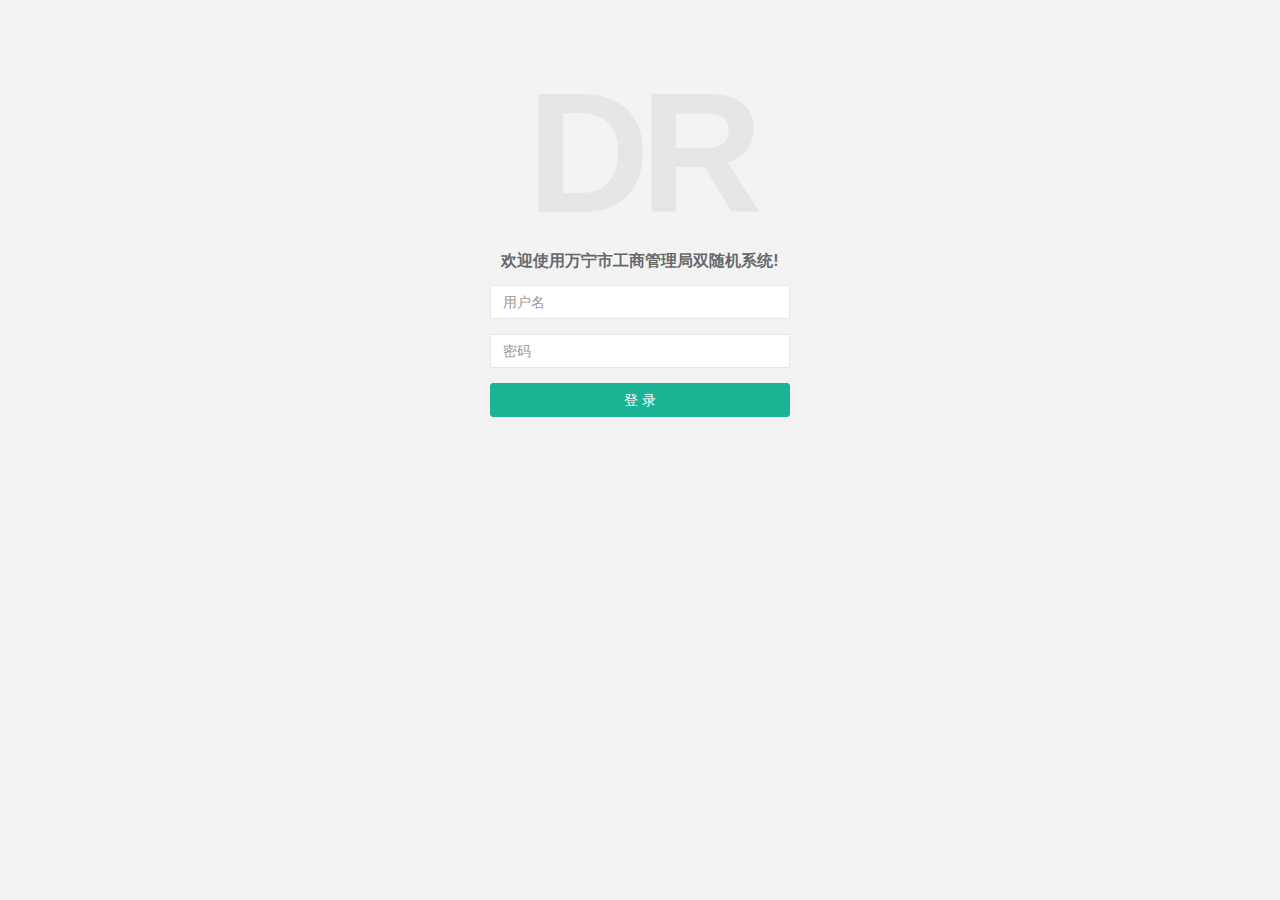
<file: index.html>
<!DOCTYPE html>
<html>
<head>
	<base href="https://analectsofconfucius.github.io/HistoryAsAMirror" />
    <meta charset="utf-8">
    <meta name="viewport" content="width=device-width, initial-scale=1.0">
    <title>登录</title>
    <meta name="keywords" content="">
    <meta name="description" content="">
    <link rel="shortcut icon" href="favicon.ico">
    <link href="/assets/css/bootstrap.min.css?v=3.3.6" rel="stylesheet">
    <link href="/assets/css/font-awesome.css?v=4.4.0" rel="stylesheet">
    <link href="/assets/css/animate.css" rel="stylesheet">
    <link href="/assets/css/style.css?v=4.1.0" rel="stylesheet">
    <!--[if lt IE 9]>
    <meta http-equiv="refresh" content="0;ie.html" />
    <![endif]-->
    <script>if(window.top !== window.self){ window.top.location = window.location;}</script>
</head>

<body class="gray-bg">
    <div class="middle-box text-center loginscreen  animated fadeInDown">
        <div>
            <div>
                <h1 class="logo-name">DR</h1>
            </div>
            <h3>欢迎使用万宁市工商管理局双随机系统!</h3>
            <form id="ff" class="m-t" role="form" action="">
                <div class="form-group">
                    <input type="text" name="username" class="form-control" placeholder="用户名" required="">
                </div>
                <div class="form-group">
                    <input type="password" name="password" class="form-control" placeholder="密码" required="">
                </div>
                <button type="submit" class="btn btn-primary block full-width m-b">登 录</button>
            </form>
        </div>
    </div>

    <!-- 全局js -->
    <script src="/assets/js/jquery.min.js?v=2.1.4"></script>
    <script src="/assets/js/bootstrap.min.js?v=3.3.6"></script>
    <script type="text/javascript">
        $("#ff").submit(function(){
            var username = $("#ff").find("input[name=username]").val();
            var password = $("#ff").find("input[name=password]").val();
            localStorage.setItem('token', 'token');
            if (username == "admin") {
                location.href = "/app/main/backend.html";
                window.event.returnValue=false;
            } else {
                location.href = "/app/main/frontend.html";
                window.event.returnValue=false;
            }
        });
    </script>
</body>
</html>
</file>
<file: assets/css/style.css>
h1,
h2,
h3,
h4,
h5,
h6 {
    font-weight: 100;
}

h1 {
    font-size: 30px;
}

h2 {
    font-size: 24px;
}

h3 {
    font-size: 16px;
}

h4 {
    font-size: 14px;
}

h5 {
    font-size: 12px;
}

h6 {
    font-size: 10px;
}

h3,
h4,
h5 {
    margin-top: 5px;
    font-weight: 600;
}

a:focus {
    outline: none;
}

.nav > li > a {
    color: #a7b1c2;
    font-weight: 600;
    padding: 14px 20px 14px 25px;
}

.nav li>a {
    display: block;
    /*white-space: nowrap;*/
}

.nav.navbar-right > li > a {
    color: #999c9e;
}

.nav > li.active > a {
    color: #ffffff;
}

.navbar-default .nav > li > a:hover,
.navbar-default .nav > li > a:focus {
    background-color: #293846;
    color: white;
}

.nav .open > a,
.nav .open > a:hover,
.nav .open > a:focus {
    background: #fff;
}

.nav > li > a i {
    margin-right: 6px;
}

.navbar {
    border: 0;
}

.navbar-default {
    background-color: transparent;
    border-color: #2f4050;
    position: relative;
}

.navbar-top-links li {
    display: inline-block;
}

.navbar-top-links li:last-child {
    margin-right: 30px;
}

body.body-small .navbar-top-links li:last-child {
    margin-right: 10px;
}

.navbar-top-links li a {
    padding: 20px 10px;
    min-height: 50px;
}

.dropdown-menu {
    border: medium none;
    display: none;
    float: left;
    font-size: 12px;
    left: 0;
    list-style: none outside none;
    padding: 0;
    position: absolute;
    text-shadow: none;
    top: 100%;
    z-index: 1000;
    border-radius: 0;
    box-shadow: 0 0 3px rgba(86, 96, 117, 0.3);
}

.dropdown-menu > li > a {
    border-radius: 3px;
    color: inherit;
    line-height: 25px;
    margin: 4px;
    text-align: left;
    font-weight: normal;
}

.dropdown-menu > li > a.font-bold {
    font-weight: 600;
}

.navbar-top-links .dropdown-menu li {
    display: block;
}

.navbar-top-links .dropdown-menu li:last-child {
    margin-right: 0;
}

.navbar-top-links .dropdown-menu li a {
    padding: 3px 20px;
    min-height: 0;
}

.navbar-top-links .dropdown-menu li a div {
    white-space: normal;
}

.navbar-top-links .dropdown-messages,
.navbar-top-links .dropdown-tasks,
.navbar-top-links .dropdown-alerts {
    width: 310px;
    min-width: 0;
}

.navbar-top-links .dropdown-messages {
    margin-left: 5px;
}

.navbar-top-links .dropdown-tasks {
    margin-left: -59px;
}

.navbar-top-links .dropdown-alerts {
    margin-left: -123px;
}

.navbar-top-links .dropdown-user {
    right: 0;
    left: auto;
}

.dropdown-messages,
.dropdown-alerts {
    padding: 10px 10px 10px 10px;
}

.dropdown-messages li a,
.dropdown-alerts li a {
    font-size: 12px;
}

.dropdown-messages li em,
.dropdown-alerts li em {
    font-size: 10px;
}

.nav.navbar-top-links .dropdown-alerts a {
    font-size: 12px;
}

.nav-header {
    padding: 33px 25px;
    background: url("patterns/header-profile.png") no-repeat;
}

.pace-done .nav-header {
    -webkit-transition: all 0.5s;
    transition: all 0.5s;
}

.nav > li.active {
    border-left: 4px solid #19aa8d;
    background: #293846;
}

.nav.nav-second-level > li.active {
    border: none;
}

.nav.nav-second-level.collapse[style] {
    height: auto !important;
}

.nav-header a {
    color: #DFE4ED;
}

.nav-header .text-muted {
    color: #8095a8;
}

.minimalize-styl-2 {
    padding: 4px 12px;
    margin: 14px 5px 5px 20px;
    font-size: 14px;
    float: left;
}

.navbar-form-custom {
    float: left;
    height: 50px;
    padding: 0;
    width: 200px;
    display: inline-table;
}

.navbar-form-custom .form-group {
    margin-bottom: 0;
}

.nav.navbar-top-links a {
    font-size: 14px;
}

.navbar-form-custom .form-control {
    background: none repeat scroll 0 0 rgba(0, 0, 0, 0);
    border: medium none;
    font-size: 14px;
    height: 60px;
    margin: 0;
    z-index: 2000;
}

.count-info .label {
    line-height: 12px;
    padding: 1px 5px;
    position: absolute;
    right: 6px;
    top: 12px;
}

.arrow {
    float: right;
    margin-top: 2px;
}

.fa.arrow:before {
    content: "\f104";
}

.active > a > .fa.arrow:before {
    content: "\f107";
}

.nav-second-level li,
.nav-third-level li {
    border-bottom: none !important;
}

.nav-second-level li a {
    padding: 7px 15px 7px 10px;
    padding-left: 52px;
}

.nav-third-level li a {
    padding-left: 62px;
}

.nav-second-level li:last-child {
    margin-bottom: 10px;
}

body:not(.fixed-sidebar):not(.canvas-menu).mini-navbar .nav li:hover > .nav-second-level,
.mini-navbar .nav li:focus > .nav-second-level {
    display: block;
    border-radius: 0 2px 2px 0;
    min-width: 140px;
    height: auto;
}

body.mini-navbar .navbar-default .nav > li > .nav-second-level li a {
    font-size: 12px;
    border-radius: 0 2px 2px 0;
}

.fixed-nav .slimScrollDiv #side-menu {
    padding-bottom: 60px;
    position: relative;
}

.slimScrollDiv >* {
    overflow: hidden;
}

.mini-navbar .nav-second-level li a {
    padding: 10px 10px 10px 15px;
}

.canvas-menu.mini-navbar .nav-second-level {
    background: #293846;
}

.mini-navbar li.active .nav-second-level {
    left: 65px;
}

.navbar-default .special_link a {
    background: #1ab394;
    color: white;
}

.navbar-default .special_link a:hover {
    background: #17987e !important;
    color: white;
}

.navbar-default .special_link a span.label {
    background: #fff;
    color: #1ab394;
}

.navbar-default .landing_link a {
    background: #1cc09f;
    color: white;
}

.navbar-default .landing_link a:hover {
    background: #1ab394 !important;
    color: white;
}

.navbar-default .landing_link a span.label {
    background: #fff;
    color: #1cc09f;
}

.logo-element {
    text-align: center;
    font-size: 18px;
    font-weight: 600;
    color: white;
    display: none;
    padding: 18px 0;
}

.pace-done .navbar-static-side,
.pace-done .nav-header,
.pace-done li.active,
.pace-done #page-wrapper,
.pace-done .footer {
    -webkit-transition: all 0.5s;
    transition: all 0.5s;
}

.navbar-fixed-top {
    background: #fff;
    -webkit-transition-duration: 0.5s;
    transition-duration: 0.5s;
    z-index: 2030;
}

.navbar-fixed-top,
.navbar-static-top {
    background: #f3f3f4;
}

.fixed-nav #wrapper {
    padding-top: 60px;
    box-sizing: border-box;
}

.fixed-nav .minimalize-styl-2 {
    margin: 14px 5px 5px 15px;
}

.body-small .navbar-fixed-top {
    margin-left: 0px;
}

body.mini-navbar .navbar-static-side {
    width: 70px;
}

body.mini-navbar .profile-element,
body.mini-navbar .nav-label,
body.mini-navbar .navbar-default .nav li a span {
    display: none;
}

body.canvas-menu .profile-element {
    display: block;
}

body:not(.fixed-sidebar):not(.canvas-menu).mini-navbar .nav-second-level {
    display: none;
}

body.mini-navbar .navbar-default .nav > li > a {
    font-size: 16px;
}

body.mini-navbar .logo-element {
    display: block;
}

body.canvas-menu .logo-element {
    display: none;
}

body.mini-navbar .nav-header {
    padding: 0;
    background-color: #1ab394;
}

body.canvas-menu .nav-header {
    padding: 33px 25px;
}

body.mini-navbar #page-wrapper {
    margin: 0 0 0 70px;
}

body.canvas-menu.mini-navbar #page-wrapper,
body.canvas-menu.mini-navbar .footer {
    margin: 0 0 0 0;
}

body.fixed-sidebar .navbar-static-side,
body.canvas-menu .navbar-static-side {
    position: fixed;
    width: 220px;
    z-index: 2001;
    height: 100%;
}

body.fixed-sidebar.mini-navbar .navbar-static-side {
    width: 70px;
}

body.fixed-sidebar.mini-navbar #page-wrapper {
    margin: 0 0 0 70px;
}

body.body-small.fixed-sidebar.mini-navbar #page-wrapper {
    margin: 0 0 0 70px;
}

body.body-small.fixed-sidebar.mini-navbar .navbar-static-side {
    width: 70px;
}

.fixed-sidebar.mini-navbar .nav li> .nav-second-level {
    display: none;
}

.fixed-sidebar.mini-navbar .nav li.active {
    border-left-width: 0;
}

.fixed-sidebar.mini-navbar .nav li:hover > .nav-second-level,
.canvas-menu.mini-navbar .nav li:hover > .nav-second-level {
    position: absolute;
    left: 70px;
    top: 0px;
    background-color: #2f4050;
    padding: 10px 10px 0 10px;
    font-size: 12px;
    display: block;
    min-width: 140px;
    border-radius: 2px;
}

body.fixed-sidebar.mini-navbar .navbar-default .nav > li > .nav-second-level li a {
    font-size: 12px;
    border-radius: 3px;
}

body.canvas-menu.mini-navbar .navbar-default .nav > li > .nav-second-level li a {
    font-size: 13px;
    border-radius: 3px;
}

.fixed-sidebar.mini-navbar .nav-second-level li a,
.canvas-menu.mini-navbar .nav-second-level li a {
    padding: 10px 10px 10px 15px;
}

.fixed-sidebar.mini-navbar .nav-second-level,
.canvas-menu.mini-navbar .nav-second-level {
    position: relative;
    padding: 0;
    font-size: 13px;
}

.fixed-sidebar.mini-navbar li.active .nav-second-level,
.canvas-menu.mini-navbar li.active .nav-second-level {
    left: 0px;
}

body.canvas-menu nav.navbar-static-side {
    z-index: 2001;
    background: #2f4050;
    height: 100%;
    position: fixed;
    display: none;
}

body.canvas-menu.mini-navbar nav.navbar-static-side {
    display: block;
    width: 70px;
}

.top-navigation #page-wrapper {
    margin-left: 0;
}

.top-navigation .navbar-nav .dropdown-menu > .active > a {
    background: white;
    color: #1ab394;
    font-weight: bold;
}

.white-bg .navbar-fixed-top,
.white-bg .navbar-static-top {
    background: #fff;
}

.top-navigation .navbar {
    margin-bottom: 0;
}

.top-navigation .nav > li > a {
    padding: 15px 20px;
    color: #676a6c;
}

.top-navigation .nav > li a:hover,
.top-navigation .nav > li a:focus {
    background: #fff;
    color: #1ab394;
}

.top-navigation .nav > li.active {
    background: #fff;
    border: none;
}

.top-navigation .nav > li.active > a {
    color: #1ab394;
}

.top-navigation .navbar-right {
    padding-right: 10px;
}

.top-navigation .navbar-nav .dropdown-menu {
    box-shadow: none;
    border: 1px solid #e7eaec;
}

.top-navigation .dropdown-menu > li > a {
    margin: 0;
    padding: 7px 20px;
}

.navbar .dropdown-menu {
    margin-top: 0px;
}

.top-navigation .navbar-brand {
    background: #1ab394;
    color: #fff;
    padding: 15px 25px;
}

.top-navigation .navbar-top-links li:last-child {
    margin-right: 0;
}

.top-navigation.mini-navbar #page-wrapper,
.top-navigation.body-small.fixed-sidebar.mini-navbar #page-wrapper,
.mini-navbar .top-navigation #page-wrapper,
.body-small.fixed-sidebar.mini-navbar .top-navigation #page-wrapper,
.canvas-menu #page-wrapper {
    margin: 0;
}

.top-navigation.fixed-nav #wrapper,
.fixed-nav #wrapper.top-navigation {
    margin-top: 50px;
}

.top-navigation .footer.fixed {
    margin-left: 0 !important;
}

.top-navigation .wrapper.wrapper-content {
    padding: 40px;
}

.top-navigation.body-small .wrapper.wrapper-content,
.body-small .top-navigation .wrapper.wrapper-content {
    padding: 40px 0px 40px 0px;
}

.navbar-toggle {
    background-color: #1ab394;
    color: #fff;
    padding: 6px 12px;
    font-size: 14px;
}

.top-navigation .navbar-nav .open .dropdown-menu > li > a,
.top-navigation .navbar-nav .open .dropdown-menu .dropdown-header {
    padding: 10px 15px 10px 20px;
}

@media (max-width: 768px) {
    .top-navigation .navbar-header {
        display: block;
        float: none;
    }
}

.menu-visible-lg,
.menu-visible-md {
    display: none !important;
}

@media (min-width: 1200px) {
    .menu-visible-lg {
        display: block !important;
    }
}

@media (min-width: 992px) {
    .menu-visible-md {
        display: block !important;
    }
}

@media (max-width: 767px) {
    .menu-visible-md {
        display: block !important;
    }
    .menu-visible-lg {
        display: block !important;
    }
}

.btn {
    border-radius: 3px;
}

.float-e-margins .btn {
    margin-bottom: 5px;
}

.btn-w-m {
    min-width: 120px;
}

.btn-primary.btn-outline {
    color: #1ab394;
}

.btn-success.btn-outline {
    color: #1c84c6;
}

.btn-info.btn-outline {
    color: #23c6c8;
}

.btn-warning.btn-outline {
    color: #f8ac59;
}

.btn-danger.btn-outline {
    color: #ed5565;
}

.btn-primary.btn-outline:hover,
.btn-success.btn-outline:hover,
.btn-info.btn-outline:hover,
.btn-warning.btn-outline:hover,
.btn-danger.btn-outline:hover {
    color: #fff;
}

.btn-primary {
    background-color: #1ab394;
    border-color: #1ab394;
    color: #FFFFFF;
}

.btn-primary:hover,
.btn-primary:focus,
.btn-primary:active,
.btn-primary.active,
.open .dropdown-toggle.btn-primary {
    background-color: #18a689;
    border-color: #18a689;
    color: #FFFFFF;
}

.btn-primary:active,
.btn-primary.active,
.open .dropdown-toggle.btn-primary {
    background-image: none;
}

.btn-primary.disabled,
.btn-primary.disabled:hover,
.btn-primary.disabled:focus,
.btn-primary.disabled:active,
.btn-primary.disabled.active,
.btn-primary[disabled],
.btn-primary[disabled]:hover,
.btn-primary[disabled]:focus,
.btn-primary[disabled]:active,
.btn-primary.active[disabled],
fieldset[disabled] .btn-primary,
fieldset[disabled] .btn-primary:hover,
fieldset[disabled] .btn-primary:focus,
fieldset[disabled] .btn-primary:active,
fieldset[disabled] .btn-primary.active {
    background-color: #1dc5a3;
    border-color: #1dc5a3;
}

.btn-success {
    background-color: #1c84c6;
    border-color: #1c84c6;
    color: #FFFFFF;
}

.btn-success:hover,
.btn-success:focus,
.btn-success:active,
.btn-success.active,
.open .dropdown-toggle.btn-success {
    background-color: #1a7bb9;
    border-color: #1a7bb9;
    color: #FFFFFF;
}

.btn-success:active,
.btn-success.active,
.open .dropdown-toggle.btn-success {
    background-image: none;
}

.btn-success.disabled,
.btn-success.disabled:hover,
.btn-success.disabled:focus,
.btn-success.disabled:active,
.btn-success.disabled.active,
.btn-success[disabled],
.btn-success[disabled]:hover,
.btn-success[disabled]:focus,
.btn-success[disabled]:active,
.btn-success.active[disabled],
fieldset[disabled] .btn-success,
fieldset[disabled] .btn-success:hover,
fieldset[disabled] .btn-success:focus,
fieldset[disabled] .btn-success:active,
fieldset[disabled] .btn-success.active {
    background-color: #1f90d8;
    border-color: #1f90d8;
}

.btn-info {
    background-color: #23c6c8;
    border-color: #23c6c8;
    color: #FFFFFF;
}

.btn-info:hover,
.btn-info:focus,
.btn-info:active,
.btn-info.active,
.open .dropdown-toggle.btn-info {
    background-color: #21b9bb;
    border-color: #21b9bb;
    color: #FFFFFF;
}

.btn-info:active,
.btn-info.active,
.open .dropdown-toggle.btn-info {
    background-image: none;
}

.btn-info.disabled,
.btn-info.disabled:hover,
.btn-info.disabled:focus,
.btn-info.disabled:active,
.btn-info.disabled.active,
.btn-info[disabled],
.btn-info[disabled]:hover,
.btn-info[disabled]:focus,
.btn-info[disabled]:active,
.btn-info.active[disabled],
fieldset[disabled] .btn-info,
fieldset[disabled] .btn-info:hover,
fieldset[disabled] .btn-info:focus,
fieldset[disabled] .btn-info:active,
fieldset[disabled] .btn-info.active {
    background-color: #26d7d9;
    border-color: #26d7d9;
}

.btn-default {
    background-color: #c2c2c2;
    border-color: #c2c2c2;
    color: #FFFFFF;
}

.btn-default:hover,
.btn-default:focus,
.btn-default:active,
.btn-default.active,
.open .dropdown-toggle.btn-default {
    background-color: #bababa;
    border-color: #bababa;
    color: #FFFFFF;
}

.btn-default:active,
.btn-default.active,
.open .dropdown-toggle.btn-default {
    background-image: none;
}

.btn-default.disabled,
.btn-default.disabled:hover,
.btn-default.disabled:focus,
.btn-default.disabled:active,
.btn-default.disabled.active,
.btn-default[disabled],
.btn-default[disabled]:hover,
.btn-default[disabled]:focus,
.btn-default[disabled]:active,
.btn-default.active[disabled],
fieldset[disabled] .btn-default,
fieldset[disabled] .btn-default:hover,
fieldset[disabled] .btn-default:focus,
fieldset[disabled] .btn-default:active,
fieldset[disabled] .btn-default.active {
    background-color: #cccccc;
    border-color: #cccccc;
}

.btn-warning {
    background-color: #f8ac59;
    border-color: #f8ac59;
    color: #FFFFFF;
}

.btn-warning:hover,
.btn-warning:focus,
.btn-warning:active,
.btn-warning.active,
.open .dropdown-toggle.btn-warning {
    background-color: #f7a54a;
    border-color: #f7a54a;
    color: #FFFFFF;
}

.btn-warning:active,
.btn-warning.active,
.open .dropdown-toggle.btn-warning {
    background-image: none;
}

.btn-warning.disabled,
.btn-warning.disabled:hover,
.btn-warning.disabled:focus,
.btn-warning.disabled:active,
.btn-warning.disabled.active,
.btn-warning[disabled],
.btn-warning[disabled]:hover,
.btn-warning[disabled]:focus,
.btn-warning[disabled]:active,
.btn-warning.active[disabled],
fieldset[disabled] .btn-warning,
fieldset[disabled] .btn-warning:hover,
fieldset[disabled] .btn-warning:focus,
fieldset[disabled] .btn-warning:active,
fieldset[disabled] .btn-warning.active {
    background-color: #f9b66d;
    border-color: #f9b66d;
}

.btn-danger {
    background-color: #ed5565;
    border-color: #ed5565;
    color: #FFFFFF;
}

.btn-danger:hover,
.btn-danger:focus,
.btn-danger:active,
.btn-danger.active,
.open .dropdown-toggle.btn-danger {
    background-color: #ec4758;
    border-color: #ec4758;
    color: #FFFFFF;
}

.btn-danger:active,
.btn-danger.active,
.open .dropdown-toggle.btn-danger {
    background-image: none;
}

.btn-danger.disabled,
.btn-danger.disabled:hover,
.btn-danger.disabled:focus,
.btn-danger.disabled:active,
.btn-danger.disabled.active,
.btn-danger[disabled],
.btn-danger[disabled]:hover,
.btn-danger[disabled]:focus,
.btn-danger[disabled]:active,
.btn-danger.active[disabled],
fieldset[disabled] .btn-danger,
fieldset[disabled] .btn-danger:hover,
fieldset[disabled] .btn-danger:focus,
fieldset[disabled] .btn-danger:active,
fieldset[disabled] .btn-danger.active {
    background-color: #ef6776;
    border-color: #ef6776;
}

.btn-link {
    color: inherit;
}

.btn-link:hover,
.btn-link:focus,
.btn-link:active,
.btn-link.active,
.open .dropdown-toggle.btn-link {
    color: #1ab394;
    text-decoration: none;
}

.btn-link:active,
.btn-link.active,
.open .dropdown-toggle.btn-link {
    background-image: none;
}

.btn-link.disabled,
.btn-link.disabled:hover,
.btn-link.disabled:focus,
.btn-link.disabled:active,
.btn-link.disabled.active,
.btn-link[disabled],
.btn-link[disabled]:hover,
.btn-link[disabled]:focus,
.btn-link[disabled]:active,
.btn-link.active[disabled],
fieldset[disabled] .btn-link,
fieldset[disabled] .btn-link:hover,
fieldset[disabled] .btn-link:focus,
fieldset[disabled] .btn-link:active,
fieldset[disabled] .btn-link.active {
    color: #cacaca;
}

.btn-white {
    color: inherit;
    background: white;
    border: 1px solid #e7eaec;
}

.btn-white:hover,
.btn-white:focus,
.btn-white:active,
.btn-white.active,
.open .dropdown-toggle.btn-white {
    color: inherit;
    border: 1px solid #d2d2d2;
}

.btn-white:active,
.btn-white.active {
    box-shadow: 0 2px 5px rgba(0, 0, 0, 0.15) inset;
}

.btn-white:active,
.btn-white.active,
.open .dropdown-toggle.btn-white {
    background-image: none;
}

.btn-white.disabled,
.btn-white.disabled:hover,
.btn-white.disabled:focus,
.btn-white.disabled:active,
.btn-white.disabled.active,
.btn-white[disabled],
.btn-white[disabled]:hover,
.btn-white[disabled]:focus,
.btn-white[disabled]:active,
.btn-white.active[disabled],
fieldset[disabled] .btn-white,
fieldset[disabled] .btn-white:hover,
fieldset[disabled] .btn-white:focus,
fieldset[disabled] .btn-white:active,
fieldset[disabled] .btn-white.active {
    color: #cacaca;
}

.form-control,
.form-control:focus,
.has-error .form-control:focus,
.has-success .form-control:focus,
.has-warning .form-control:focus,
.navbar-collapse,
.navbar-form,
.navbar-form-custom .form-control:focus,
.navbar-form-custom .form-control:hover,
.open .btn.dropdown-toggle,
.panel,
.popover,
.progress,
.progress-bar {
    box-shadow: none;
}

.btn-outline {
    color: inherit;
    background-color: transparent;
    -webkit-transition: all .5s;
    transition: all .5s;
}

.btn-rounded {
    border-radius: 50px;
}

.btn-large-dim {
    width: 90px;
    height: 90px;
    font-size: 42px;
}

button.dim {
    display: inline-block;
    color: #fff;
    text-decoration: none;
    text-transform: uppercase;
    text-align: center;
    padding-top: 6px;
    margin-right: 10px;
    position: relative;
    cursor: pointer;
    border-radius: 5px;
    font-weight: 600;
    margin-bottom: 20px !important;
}

button.dim:active {
    top: 3px;
}

button.btn-primary.dim {
    box-shadow: inset 0px 0px 0px #16987e, 0px 5px 0px 0px #16987e, 0px 10px 5px #999999;
}

button.btn-primary.dim:active {
    box-shadow: inset 0px 0px 0px #16987e, 0px 2px 0px 0px #16987e, 0px 5px 3px #999999;
}

button.btn-default.dim {
    box-shadow: inset 0px 0px 0px #b3b3b3, 0px 5px 0px 0px #b3b3b3, 0px 10px 5px #999999;
}

button.btn-default.dim:active {
    box-shadow: inset 0px 0px 0px #b3b3b3, 0px 2px 0px 0px #b3b3b3, 0px 5px 3px #999999;
}

button.btn-warning.dim {
    box-shadow: inset 0px 0px 0px #f79d3c, 0px 5px 0px 0px #f79d3c, 0px 10px 5px #999999;
}

button.btn-warning.dim:active {
    box-shadow: inset 0px 0px 0px #f79d3c, 0px 2px 0px 0px #f79d3c, 0px 5px 3px #999999;
}

button.btn-info.dim {
    box-shadow: inset 0px 0px 0px #1eacae, 0px 5px 0px 0px #1eacae, 0px 10px 5px #999999;
}

button.btn-info.dim:active {
    box-shadow: inset 0px 0px 0px #1eacae, 0px 2px 0px 0px #1eacae, 0px 5px 3px #999999;
}

button.btn-success.dim {
    box-shadow: inset 0px 0px 0px #1872ab, 0px 5px 0px 0px #1872ab, 0px 10px 5px #999999;
}

button.btn-success.dim:active {
    box-shadow: inset 0px 0px 0px #1872ab, 0px 2px 0px 0px #1872ab, 0px 5px 3px #999999;
}

button.btn-danger.dim {
    box-shadow: inset 0px 0px 0px #ea394c, 0px 5px 0px 0px #ea394c, 0px 10px 5px #999999;
}

button.btn-danger.dim:active {
    box-shadow: inset 0px 0px 0px #ea394c, 0px 2px 0px 0px #ea394c, 0px 5px 3px #999999;
}

button.dim:before {
    font-size: 50px;
    line-height: 1em;
    font-weight: normal;
    color: #fff;
    display: block;
    padding-top: 10px;
}

button.dim:active:before {
    top: 7px;
    font-size: 50px;
}

.label {
    background-color: #d1dade;
    color: #5e5e5e;
    font-size: 10px;
    font-weight: 600;
    padding: 3px 8px;
    text-shadow: none;
}

.badge {
    background-color: #d1dade;
    color: #5e5e5e;
    font-size: 11px;
    font-weight: 600;
    padding-bottom: 4px;
    padding-left: 6px;
    padding-right: 6px;
    text-shadow: none;
}

.label-primary,
.badge-primary {
    background-color: #1ab394;
    color: #FFFFFF;
}

.label-success,
.badge-success {
    background-color: #1c84c6;
    color: #FFFFFF;
}

.label-warning,
.badge-warning {
    background-color: #f8ac59;
    color: #FFFFFF;
}

.label-warning-light,
.badge-warning-light {
    background-color: #f8ac59;
    color: #ffffff;
}

.label-danger,
.badge-danger {
    background-color: #ed5565;
    color: #FFFFFF;
}

.label-info,
.badge-info {
    background-color: #23c6c8;
    color: #FFFFFF;
}

.label-inverse,
.badge-inverse {
    background-color: #262626;
    color: #FFFFFF;
}

.label-white,
.badge-white {
    background-color: #FFFFFF;
    color: #5E5E5E;
}

.label-white,
.badge-disable {
    background-color: #2A2E36;
    color: #8B91A0;
}


/* TOOGLE SWICH */

.onoffswitch {
    position: relative;
    width: 64px;
    -webkit-user-select: none;
    -moz-user-select: none;
    -ms-user-select: none;
}

.onoffswitch-checkbox {
    display: none;
}

.onoffswitch-label {
    display: block;
    overflow: hidden;
    cursor: pointer;
    border: 2px solid #1ab394;
    border-radius: 2px;
}

.onoffswitch-inner {
    width: 200%;
    margin-left: -100%;
    -webkit-transition: margin 0.3s ease-in 0s;
    transition: margin 0.3s ease-in 0s;
}

.onoffswitch-inner:before,
.onoffswitch-inner:after {
    float: left;
    width: 50%;
    height: 20px;
    padding: 0;
    line-height: 20px;
    font-size: 12px;
    color: white;
    font-family: Trebuchet, Arial, sans-serif;
    font-weight: bold;
    box-sizing: border-box;
}

.onoffswitch-inner:before {
    content: "ON";
    padding-left: 10px;
    background-color: #1ab394;
    color: #FFFFFF;
}

.onoffswitch-inner:after {
    content: "OFF";
    padding-right: 10px;
    background-color: #FFFFFF;
    color: #999999;
    text-align: right;
}

.onoffswitch-switch {
    width: 20px;
    margin: 0px;
    background: #FFFFFF;
    border: 2px solid #1ab394;
    border-radius: 2px;
    position: absolute;
    top: 0;
    bottom: 0;
    right: 44px;
    -webkit-transition: all 0.3s ease-in 0s;
    transition: all 0.3s ease-in 0s;
}

.onoffswitch-checkbox:checked + .onoffswitch-label .onoffswitch-inner {
    margin-left: 0;
}

.onoffswitch-checkbox:checked + .onoffswitch-label .onoffswitch-switch {
    right: 0px;
}


/* CHOSEN PLUGIN */

.chosen-container-single .chosen-single {
    background: #ffffff;
    box-shadow: none;
    -moz-box-sizing: border-box;
    background-color: #FFFFFF;
    border: 1px solid #CBD5DD;
    border-radius: 2px;
    cursor: text;
    height: auto !important;
    margin: 0;
    min-height: 30px;
    overflow: hidden;
    padding: 4px 12px;
    position: relative;
    width: 100%;
}

.chosen-container-multi .chosen-choices li.search-choice {
    background: #f1f1f1;
    border: 1px solid #ededed;
    border-radius: 2px;
    box-shadow: none;
    color: #333333;
    cursor: default;
    line-height: 13px;
    margin: 3px 0 3px 5px;
    padding: 3px 20px 3px 5px;
    position: relative;
}


/* PAGINATIN */

.pagination > .active > a,
.pagination > .active > span,
.pagination > .active > a:hover,
.pagination > .active > span:hover,
.pagination > .active > a:focus,
.pagination > .active > span:focus {
    background-color: #f4f4f4;
    border-color: #DDDDDD;
    color: inherit;
    cursor: default;
    z-index: 2;
}

.pagination > li > a,
.pagination > li > span {
    background-color: #FFFFFF;
    border: 1px solid #DDDDDD;
    color: inherit;
    float: left;
    line-height: 1.42857;
    margin-left: -1px;
    padding: 4px 10px;
    position: relative;
    text-decoration: none;
}


/* TOOLTIPS */

.tooltip-inner {
    background-color: #2F4050;
}

.tooltip.top .tooltip-arrow {
    border-top-color: #2F4050;
}

.tooltip.right .tooltip-arrow {
    border-right-color: #2F4050;
}

.tooltip.bottom .tooltip-arrow {
    border-bottom-color: #2F4050;
}

.tooltip.left .tooltip-arrow {
    border-left-color: #2F4050;
}


/* EASY PIE CHART*/

.easypiechart {
    position: relative;
    text-align: center;
}

.easypiechart .h2 {
    margin-left: 10px;
    margin-top: 10px;
    display: inline-block;
}

.easypiechart canvas {
    top: 0;
    left: 0;
}

.easypiechart .easypie-text {
    line-height: 1;
    position: absolute;
    top: 33px;
    width: 100%;
    z-index: 1;
}

.easypiechart img {
    margin-top: -4px;
}

.jqstooltip {
    box-sizing: content-box;
}


/* FULLCALENDAR */

.fc-state-default {
    background-color: #ffffff;
    background-image: none;
    background-repeat: repeat-x;
    box-shadow: none;
    color: #333333;
    text-shadow: none;
}

.fc-state-default {
    border: 1px solid;
}

.fc-button {
    color: inherit;
    border: 1px solid #e7eaec;
    cursor: pointer;
    display: inline-block;
    height: 1.9em;
    line-height: 1.9em;
    overflow: hidden;
    padding: 0 0.6em;
    position: relative;
    white-space: nowrap;
}

.fc-state-active {
    background-color: #1ab394;
    border-color: #1ab394;
    color: #ffffff;
}

.fc-header-title h2 {
    font-size: 16px;
    font-weight: 600;
    color: inherit;
}

.fc-content .fc-widget-header,
.fc-content .fc-widget-content {
    border-color: #e7eaec;
    font-weight: normal;
}

.fc-border-separate tbody {
    background-color: #F8F8F8;
}

.fc-state-highlight {
    background: none repeat scroll 0 0 #FCF8E3;
}

.external-event {
    padding: 5px 10px;
    border-radius: 2px;
    cursor: pointer;
    margin-bottom: 5px;
}

.fc-ltr .fc-event-hori.fc-event-end,
.fc-rtl .fc-event-hori.fc-event-start {
    border-radius: 2px;
}

.fc-event,
.fc-agenda .fc-event-time,
.fc-event a {
    padding: 4px 6px;
    background-color: #1ab394;
    /* background color */
    border-color: #1ab394;
    /* border color */
}

.fc-event-time,
.fc-event-title {
    color: #717171;
    padding: 0 1px;
}

.ui-calendar .fc-event-time,
.ui-calendar .fc-event-title {
    color: #fff;
}


/* Chat */

.chat-activity-list .chat-element {
    border-bottom: 1px solid #e7eaec;
}

.chat-element:first-child {
    margin-top: 0;
}

.chat-element {
    padding-bottom: 15px;
}

.chat-element,
.chat-element .media {
    margin-top: 15px;
}

.chat-element,
.media-body {
    overflow: hidden;
}

.media-body {
    display: block;
    width: auto;
}

.chat-element > .pull-left {
    margin-right: 10px;
}

.chat-element img.img-circle,
.dropdown-messages-box img.img-circle {
    width: 38px;
    height: 38px;
}

.chat-element .well {
    border: 1px solid #e7eaec;
    box-shadow: none;
    margin-top: 10px;
    margin-bottom: 5px;
    padding: 10px 20px;
    font-size: 11px;
    line-height: 16px;
}

.chat-element .actions {
    margin-top: 10px;
}

.chat-element .photos {
    margin: 10px 0;
}

.right.chat-element > .pull-right {
    margin-left: 10px;
}

.chat-photo {
    max-height: 180px;
    border-radius: 4px;
    overflow: hidden;
    margin-right: 10px;
    margin-bottom: 10px;
}

.chat {
    margin: 0;
    padding: 0;
    list-style: none;
}

.chat li {
    margin-bottom: 10px;
    padding-bottom: 5px;
    border-bottom: 1px dotted #B3A9A9;
}

.chat li.left .chat-body {
    margin-left: 60px;
}

.chat li.right .chat-body {
    margin-right: 60px;
}

.chat li .chat-body p {
    margin: 0;
    color: #777777;
}

.panel .slidedown .glyphicon,
.chat .glyphicon {
    margin-right: 5px;
}

.chat-panel .panel-body {
    height: 350px;
    overflow-y: scroll;
}


/* LIST GROUP */

a.list-group-item.active,
a.list-group-item.active:hover,
a.list-group-item.active:focus {
    background-color: #1ab394;
    border-color: #1ab394;
    color: #FFFFFF;
    z-index: 2;
}

.list-group-item-heading {
    margin-top: 10px;
}

.list-group-item-text {
    margin: 0 0 10px;
    color: inherit;
    font-size: 12px;
    line-height: inherit;
}

.no-padding .list-group-item {
    border-left: none;
    border-right: none;
    border-bottom: none;
}

.no-padding .list-group-item:first-child {
    border-left: none;
    border-right: none;
    border-bottom: none;
    border-top: none;
}

.no-padding .list-group {
    margin-bottom: 0;
}

.list-group-item {
    background-color: inherit;
    border: 1px solid #e7eaec;
    display: block;
    margin-bottom: -1px;
    padding: 10px 15px;
    position: relative;
}

.elements-list .list-group-item {
    border-left: none;
    border-right: none;
    /*border-top: none;*/
    padding: 15px 25px;
}

.elements-list .list-group-item:first-child {
    border-left: none;
    border-right: none;
    border-top: none !important;
}

.elements-list .list-group {
    margin-bottom: 0;
}

.elements-list a {
    color: inherit;
}

.elements-list .list-group-item.active,
.elements-list .list-group-item:hover {
    background: #f3f3f4;
    color: inherit;
    border-color: #e7eaec;
    /*border-bottom: 1px solid #e7eaec;*/
    /*border-top: 1px solid #e7eaec;*/
    border-radius: 0;
}

.elements-list li.active {
    -webkit-transition: none;
    transition: none;
}

.element-detail-box {
    padding: 25px;
}


/* FLOT CHART  */

.flot-chart {
    display: block;
    height: 200px;
}

.widget .flot-chart.dashboard-chart {
    display: block;
    height: 120px;
    margin-top: 40px;
}

.flot-chart.dashboard-chart {
    display: block;
    height: 180px;
    margin-top: 40px;
}

.flot-chart-content {
    width: 100%;
    height: 100%;
}

.flot-chart-pie-content {
    width: 200px;
    height: 200px;
    margin: auto;
}

.jqstooltip {
    position: absolute;
    display: block;
    left: 0px;
    top: 0px;
    visibility: hidden;
    background: #2b303a;
    background-color: rgba(43, 48, 58, 0.8);
    color: white;
    text-align: left;
    white-space: nowrap;
    z-index: 10000;
    padding: 5px 5px 5px 5px;
    min-height: 22px;
    border-radius: 3px;
}

.jqsfield {
    color: white;
    text-align: left;
}

.h-200 {
    min-height: 200px;
}

.legendLabel {
    padding-left: 5px;
}

.stat-list li:first-child {
    margin-top: 0;
}

.stat-list {
    list-style: none;
    padding: 0;
    margin: 0;
}

.stat-percent {
    float: right;
}

.stat-list li {
    margin-top: 15px;
    position: relative;
}


/* DATATABLES */

table.dataTable thead .sorting,
table.dataTable thead .sorting_asc:after,
table.dataTable thead .sorting_desc,
table.dataTable thead .sorting_asc_disabled,
table.dataTable thead .sorting_desc_disabled {
    background: transparent;
}

table.dataTable thead .sorting_asc:after {
    float: right;
    font-family: fontawesome;
}

table.dataTable thead .sorting_desc:after {
    content: "\f0dd";
    float: right;
    font-family: fontawesome;
}

table.dataTable thead .sorting:after {
    content: "\f0dc";
    float: right;
    font-family: fontawesome;
    color: rgba(50, 50, 50, 0.5);
}

.dataTables_wrapper {
    padding-bottom: 30px;
}


/* CIRCLE */

.img-circle {
    border-radius: 50%;
}

.btn-circle {
    width: 30px;
    height: 30px;
    padding: 6px 0;
    border-radius: 15px;
    text-align: center;
    font-size: 12px;
    line-height: 1.428571429;
}

.btn-circle.btn-lg {
    width: 50px;
    height: 50px;
    padding: 10px 16px;
    border-radius: 25px;
    font-size: 18px;
    line-height: 1.33;
}

.btn-circle.btn-xl {
    width: 70px;
    height: 70px;
    padding: 10px 16px;
    border-radius: 35px;
    font-size: 24px;
    line-height: 1.33;
}

.show-grid [class^="col-"] {
    padding-top: 10px;
    padding-bottom: 10px;
    border: 1px solid #ddd;
    background-color: #eee !important;
}

.show-grid {
    margin: 15px 0;
}


/* ANIMATION */

.css-animation-box h1 {
    font-size: 44px;
}

.animation-efect-links a {
    padding: 4px 6px;
    font-size: 12px;
}

#animation_box {
    background-color: #f9f8f8;
    border-radius: 16px;
    width: 80%;
    margin: 0 auto;
    padding-top: 80px;
}

.animation-text-box {
    position: absolute;
    margin-top: 40px;
    left: 50%;
    margin-left: -100px;
    width: 200px;
}

.animation-text-info {
    position: absolute;
    margin-top: -60px;
    left: 50%;
    margin-left: -100px;
    width: 200px;
    font-size: 10px;
}

.animation-text-box h2 {
    font-size: 54px;
    font-weight: 600;
    margin-bottom: 5px;
}

.animation-text-box p {
    font-size: 12px;
    text-transform: uppercase;
}


/* PEACE */

.pace {
    -webkit-pointer-events: none;
    pointer-events: none;
    -webkit-user-select: none;
    -moz-user-select: none;
    -ms-user-select: none;
    user-select: none;
}

.pace-inactive {
    display: none;
}

.pace .pace-progress {
    background: #1ab394;
    position: fixed;
    z-index: 2000;
    top: 0;
    width: 100%;
    height: 2px;
}

.pace-inactive {
    display: none;
}


/* WIDGETS */

.widget {
    border-radius: 5px;
    padding: 15px 20px;
    margin-bottom: 10px;
    margin-top: 10px;
}

.widget.style1 h2 {
    font-size: 30px;
}

.widget h2,
.widget h3 {
    margin-top: 5px;
    margin-bottom: 0;
}

.widget-text-box {
    padding: 20px;
    border: 1px solid #e7eaec;
    background: #ffffff;
}

.widget-head-color-box {
    border-radius: 5px 5px 0px 0px;
    margin-top: 10px;
}

.widget .flot-chart {
    height: 100px;
}

.vertical-align div {
    display: inline-block;
    vertical-align: middle;
}

.vertical-align h2,
.vertical-align h3 {
    margin: 0;
}

.todo-list {
    list-style: none outside none;
    margin: 0;
    padding: 0;
    font-size: 14px;
}

.todo-list.small-list {
    font-size: 12px;
}

.todo-list.small-list > li {
    background: #f3f3f4;
    border-left: none;
    border-right: none;
    border-radius: 4px;
    color: inherit;
    margin-bottom: 2px;
    padding: 6px 6px 6px 12px;
}

.todo-list.small-list .btn-xs,
.todo-list.small-list .btn-group-xs > .btn {
    border-radius: 5px;
    font-size: 10px;
    line-height: 1.5;
    padding: 1px 2px 1px 5px;
}

.todo-list > li {
    background: #f3f3f4;
    border-left: 6px solid #e7eaec;
    border-right: 6px solid #e7eaec;
    border-radius: 4px;
    color: inherit;
    margin-bottom: 2px;
    padding: 10px;
}

.todo-list .handle {
    cursor: move;
    display: inline-block;
    font-size: 16px;
    margin: 0 5px;
}

.todo-list > li .label {
    font-size: 9px;
    margin-left: 10px;
}

.check-link {
    font-size: 16px;
}

.todo-completed {
    text-decoration: line-through;
}

.geo-statistic h1 {
    font-size: 36px;
    margin-bottom: 0;
}

.glyphicon.fa {
    font-family: "FontAwesome";
}


/* INPUTS */

.inline {
    display: inline-block !important;
}

.input-s-sm {
    width: 120px;
}

.input-s {
    width: 200px;
}

.input-s-lg {
    width: 250px;
}

.i-checks {
    padding-left: 0;
}

.form-control,
.single-line {
    background-color: #FFFFFF;
    background-image: none;
    border: 1px solid #e5e6e7;
    border-radius: 1px;
    color: inherit;
    display: block;
    padding: 6px 12px;
    -webkit-transition: border-color 0.15s ease-in-out 0s, box-shadow 0.15s ease-in-out 0s;
    transition: border-color 0.15s ease-in-out 0s, box-shadow 0.15s ease-in-out 0s;
    width: 100%;
    font-size: 14px;
}

.form-control:focus,
.single-line:focus {
    border-color: #1ab394 !important;
}

.has-success .form-control {
    border-color: #1ab394;
}

.has-warning .form-control {
    border-color: #f8ac59;
}

.has-error .form-control {
    border-color: #ed5565;
}

.has-success .control-label {
    color: #1ab394;
}

.has-warning .control-label {
    color: #f8ac59;
}

.has-error .control-label {
    color: #ed5565;
}

.input-group-addon {
    background-color: #fff;
    border: 1px solid #E5E6E7;
    border-radius: 1px;
    color: inherit;
    font-size: 14px;
    font-weight: 400;
    line-height: 1;
    padding: 6px 12px;
    text-align: center;
}

.spinner-buttons.input-group-btn .btn-xs {
    line-height: 1.13;
}

.spinner-buttons.input-group-btn {
    width: 20%;
}

.noUi-connect {
    background: none repeat scroll 0 0 #1ab394;
    box-shadow: none;
}

.slider_red .noUi-connect {
    background: none repeat scroll 0 0 #ed5565;
    box-shadow: none;
}


/* UI Sortable */

.ui-sortable .ibox-title {
    cursor: move;
}

.ui-sortable-placeholder {
    border: 1px dashed #cecece !important;
    visibility: visible !important;
    background: #e7eaec;
}

.ibox.ui-sortable-placeholder {
    margin: 0px 0px 23px !important;
}


/* Tabs */

.tabs-container .panel-body {
    background: #fff;
    border: 1px solid #e7eaec;
    border-radius: 2px;
    padding: 20px;
    position: relative;
}

.tabs-container .nav-tabs > li.active > a,
.tabs-container .nav-tabs > li.active > a:hover,
.tabs-container .nav-tabs > li.active > a:focus {
    border: 1px solid #e7eaec;
    border-bottom-color: transparent;
    background-color: #fff;
}

.tabs-container .nav-tabs > li {
    float: left;
    margin-bottom: -1px;
}

.tabs-container .tab-pane .panel-body {
    border-top: none;
}

.tabs-container .nav-tabs > li.active > a,
.tabs-container .nav-tabs > li.active > a:hover,
.tabs-container .nav-tabs > li.active > a:focus {
    border: 1px solid #e7eaec;
    border-bottom-color: transparent;
}

.tabs-container .nav-tabs {
    border-bottom: 1px solid #e7eaec;
}

.tabs-container .tab-pane .panel-body {
    border-top: none;
}

.tabs-container .tabs-left .tab-pane .panel-body,
.tabs-container .tabs-right .tab-pane .panel-body {
    border-top: 1px solid #e7eaec;
}

.tabs-container .nav-tabs > li a:hover {
    background: transparent;
    border-color: transparent;
}

.tabs-container .tabs-below > .nav-tabs,
.tabs-container .tabs-right > .nav-tabs,
.tabs-container .tabs-left > .nav-tabs {
    border-bottom: 0;
}

.tabs-container .tabs-left .panel-body {
    position: static;
}

.tabs-container .tabs-left > .nav-tabs,
.tabs-container .tabs-right > .nav-tabs {
    width: 20%;
}

.tabs-container .tabs-left .panel-body {
    width: 80%;
    margin-left: 20%;
}

.tabs-container .tabs-right .panel-body {
    width: 80%;
    margin-right: 20%;
}

.tabs-container .tab-content > .tab-pane,
.tabs-container .pill-content > .pill-pane {
    display: none;
}

.tabs-container .tab-content > .active,
.tabs-container .pill-content > .active {
    display: block;
}

.tabs-container .tabs-below > .nav-tabs {
    border-top: 1px solid #e7eaec;
}

.tabs-container .tabs-below > .nav-tabs > li {
    margin-top: -1px;
    margin-bottom: 0;
}

.tabs-container .tabs-below > .nav-tabs > li > a {
    border-radius: 0 0 4px 4px;
}

.tabs-container .tabs-below > .nav-tabs > li > a:hover,
.tabs-container .tabs-below > .nav-tabs > li > a:focus {
    border-top-color: #e7eaec;
    border-bottom-color: transparent;
}

.tabs-container .tabs-left > .nav-tabs > li,
.tabs-container .tabs-right > .nav-tabs > li {
    float: none;
}

.tabs-container .tabs-left > .nav-tabs > li > a,
.tabs-container .tabs-right > .nav-tabs > li > a {
    min-width: 74px;
    margin-right: 0;
    margin-bottom: 3px;
}

.tabs-container .tabs-left > .nav-tabs {
    float: left;
    margin-right: 19px;
}

.tabs-container .tabs-left > .nav-tabs > li > a {
    margin-right: -1px;
    border-radius: 4px 0 0 4px;
}

.tabs-container .tabs-left > .nav-tabs .active > a,
.tabs-container .tabs-left > .nav-tabs .active > a:hover,
.tabs-container .tabs-left > .nav-tabs .active > a:focus {
    border-color: #e7eaec transparent #e7eaec #e7eaec;
    *border-right-color: #ffffff;
}

.tabs-container .tabs-right > .nav-tabs {
    float: right;
    margin-left: 19px;
}

.tabs-container .tabs-right > .nav-tabs > li > a {
    margin-left: -1px;
    border-radius: 0 4px 4px 0;
}

.tabs-container .tabs-right > .nav-tabs .active > a,
.tabs-container .tabs-right > .nav-tabs .active > a:hover,
.tabs-container .tabs-right > .nav-tabs .active > a:focus {
    border-color: #e7eaec #e7eaec #e7eaec transparent;
    *border-left-color: #ffffff;
    z-index: 1;
}


/* SWITCHES */

.onoffswitch {
    position: relative;
    width: 54px;
    -webkit-user-select: none;
    -moz-user-select: none;
    -ms-user-select: none;
}

.onoffswitch-checkbox {
    display: none;
}

.onoffswitch-label {
    display: block;
    overflow: hidden;
    cursor: pointer;
    border: 2px solid #1AB394;
    border-radius: 3px;
}

.onoffswitch-inner {
    display: block;
    width: 200%;
    margin-left: -100%;
    -webkit-transition: margin 0.3s ease-in 0s;
    transition: margin 0.3s ease-in 0s;
}

.onoffswitch-inner:before,
.onoffswitch-inner:after {
    display: block;
    float: left;
    width: 50%;
    height: 16px;
    padding: 0;
    line-height: 16px;
    font-size: 10px;
    color: white;
    font-family: Trebuchet, Arial, sans-serif;
    font-weight: bold;
    box-sizing: border-box;
}

.onoffswitch-inner:before {
    content: "ON";
    padding-left: 7px;
    background-color: #1AB394;
    color: #FFFFFF;
}

.onoffswitch-inner:after {
    content: "OFF";
    padding-right: 7px;
    background-color: #FFFFFF;
    color: #919191;
    text-align: right;
}

.onoffswitch-switch {
    display: block;
    width: 18px;
    margin: 0px;
    background: #FFFFFF;
    border: 2px solid #1AB394;
    border-radius: 3px;
    position: absolute;
    top: 0;
    bottom: 0;
    right: 36px;
    -webkit-transition: all 0.3s ease-in 0s;
    transition: all 0.3s ease-in 0s;
}

.onoffswitch-checkbox:checked + .onoffswitch-label .onoffswitch-inner {
    margin-left: 0;
}

.onoffswitch-checkbox:checked + .onoffswitch-label .onoffswitch-switch {
    right: 0px;
}


/* Nestable list */

.dd {
    position: relative;
    display: block;
    margin: 0;
    padding: 0;
    list-style: none;
    font-size: 13px;
    line-height: 20px;
}

.dd-list {
    display: block;
    position: relative;
    margin: 0;
    padding: 0;
    list-style: none;
}

.dd-list .dd-list {
    padding-left: 30px;
}

.dd-collapsed .dd-list {
    display: none;
}

.dd-item,
.dd-empty,
.dd-placeholder {
    display: block;
    position: relative;
    margin: 0;
    padding: 0;
    min-height: 20px;
    font-size: 13px;
    line-height: 20px;
}

.dd-handle {
    display: block;
    margin: 5px 0;
    padding: 5px 10px;
    color: #333;
    text-decoration: none;
    border: 1px solid #e7eaec;
    background: #f5f5f5;
    border-radius: 3px;
    box-sizing: border-box;
    -moz-box-sizing: border-box;
}

.dd-handle span {
    font-weight: bold;
}

.dd-handle:hover {
    background: #f0f0f0;
    cursor: pointer;
    font-weight: bold;
}

.dd-item > button {
    display: block;
    position: relative;
    cursor: pointer;
    float: left;
    width: 25px;
    height: 20px;
    margin: 5px 0;
    padding: 0;
    text-indent: 100%;
    white-space: nowrap;
    overflow: hidden;
    border: 0;
    background: transparent;
    font-size: 12px;
    line-height: 1;
    text-align: center;
    font-weight: bold;
}

.dd-item > button:before {
    content: '+';
    display: block;
    position: absolute;
    width: 100%;
    text-align: center;
    text-indent: 0;
}

.dd-item > button[data-action="collapse"]:before {
    content: '-';
}

#nestable2 .dd-item > button {
    font-family: FontAwesome;
    height: 34px;
    width: 33px;
    color: #c1c1c1;
}

#nestable2 .dd-item > button:before {
    content: "\f067";
}

#nestable2 .dd-item > button[data-action="collapse"]:before {
    content: "\f068";
}

.dd-placeholder,
.dd-empty {
    margin: 5px 0;
    padding: 0;
    min-height: 30px;
    background: #f2fbff;
    border: 1px dashed #b6bcbf;
    box-sizing: border-box;
    -moz-box-sizing: border-box;
}

.dd-empty {
    border: 1px dashed #bbb;
    min-height: 100px;
    background-color: #e5e5e5;
    background-image: -webkit-linear-gradient(45deg, #ffffff 25%, transparent 25%, transparent 75%, #ffffff 75%, #ffffff), -webkit-linear-gradient(45deg, #ffffff 25%, transparent 25%, transparent 75%, #ffffff 75%, #ffffff);
    background-image: linear-gradient(45deg, #ffffff 25%, transparent 25%, transparent 75%, #ffffff 75%, #ffffff), linear-gradient(45deg, #ffffff 25%, transparent 25%, transparent 75%, #ffffff 75%, #ffffff);
    background-size: 60px 60px;
    background-position: 0 0, 30px 30px;
}

.dd-dragel {
    position: absolute;
    z-index: 9999;
    pointer-events: none;
}

.dd-dragel > .dd-item .dd-handle {
    margin-top: 0;
}

.dd-dragel .dd-handle {
    box-shadow: 2px 4px 6px 0 rgba(0, 0, 0, 0.1);
}


/**
* Nestable Extras
*/

.nestable-lists {
    display: block;
    clear: both;
    padding: 30px 0;
    width: 100%;
    border: 0;
    border-top: 2px solid #ddd;
    border-bottom: 2px solid #ddd;
}

#nestable-menu {
    padding: 0;
    margin: 10px 0 20px 0;
}

#nestable-output,
#nestable2-output {
    width: 100%;
    font-size: 0.75em;
    line-height: 1.333333em;
    font-family: lucida grande, lucida sans unicode, helvetica, arial, sans-serif;
    padding: 5px;
    box-sizing: border-box;
    -moz-box-sizing: border-box;
}

#nestable2 .dd-handle {
    color: inherit;
    border: 1px dashed #e7eaec;
    background: #f3f3f4;
    padding: 10px;
}

#nestable2 .dd-handle:hover {
    /*background: #bbb;*/
}

#nestable2 span.label {
    margin-right: 10px;
}

#nestable-output,
#nestable2-output {
    font-size: 12px;
    padding: 25px;
    box-sizing: border-box;
    -moz-box-sizing: border-box;
}


/* CodeMirror */

.CodeMirror {
    border: 1px solid #eee;
    height: auto;
}

.CodeMirror-scroll {
    overflow-y: hidden;
    overflow-x: auto;
}


/* Google Maps */

.google-map {
    height: 300px;
}


/* Validation */

label.error {
    color: #cc5965;
    display: inline-block;
    margin-left: 5px;
}

.form-control.error {
    border: 1px dotted #cc5965;
}


/* ngGrid */

.gridStyle {
    border: 1px solid #d4d4d4;
    width: 100%;
    height: 400px;
}

.gridStyle2 {
    border: 1px solid #d4d4d4;
    width: 500px;
    height: 300px;
}

.ngH eaderCell {
    border-right: none;
    border-bottom: 1px solid #e7eaec;
}

.ngCell {
    border-right: none;
}

.ngTopPanel {
    background: #F5F5F6;
}

.ngRow.even {
    background: #f9f9f9;
}

.ngRow.selected {
    background: #EBF2F1;
}

.ngRow {
    border-bottom: 1px solid #e7eaec;
}

.ngCell {
    background-color: transparent;
}

.ngHeaderCell {
    border-right: none;
}


/* Toastr custom style */

#toast-container > .toast {
    background-image: none !important;
}

#toast-container > .toast:before {
    position: fixed;
    font-family: FontAwesome;
    font-size: 24px;
    line-height: 24px;
    float: left;
    color: #FFF;
    padding-right: 0.5em;
    margin: auto 0.5em auto -1.5em;
}

#toast-container > div {
    box-shadow: 0 0 3px #999;
    opacity: .9;
    -ms-filter: alpha(opacity=90);
    filter: alpha(opacity=90);
}

#toast-container >:hover {
    box-shadow: 0 0 4px #999;
    opacity: 1;
    -ms-filter: alpha(opacity=100);
    filter: alpha(opacity=100);
    cursor: pointer;
}

.toast {
    background-color: #1ab394;
}

.toast-success {
    background-color: #1ab394;
}

.toast-error {
    background-color: #ed5565;
}

.toast-info {
    background-color: #23c6c8;
}

.toast-warning {
    background-color: #f8ac59;
}

.toast-top-full-width {
    margin-top: 20px;
}

.toast-bottom-full-width {
    margin-bottom: 20px;
}


/* Image cropper style */

.img-container,
.img-preview {
    overflow: hidden;
    text-align: center;
    width: 100%;
}

.img-preview-sm {
    height: 130px;
    width: 200px;
}


/* Forum styles  */

.forum-post-container .media {
    margin: 10px 10px 10px 10px;
    padding: 20px 10px 20px 10px;
    border-bottom: 1px solid #f1f1f1;
}

.forum-avatar {
    float: left;
    margin-right: 20px;
    text-align: center;
    width: 110px;
}

.forum-avatar .img-circle {
    height: 48px;
    width: 48px;
}

.author-info {
    color: #676a6c;
    font-size: 11px;
    margin-top: 5px;
    text-align: center;
}

.forum-post-info {
    padding: 9px 12px 6px 12px;
    background: #f9f9f9;
    border: 1px solid #f1f1f1;
}

.media-body > .media {
    background: #f9f9f9;
    border-radius: 3px;
    border: 1px solid #f1f1f1;
}

.forum-post-container .media-body .photos {
    margin: 10px 0;
}

.forum-photo {
    max-width: 140px;
    border-radius: 3px;
}

.media-body > .media .forum-avatar {
    width: 70px;
    margin-right: 10px;
}

.media-body > .media .forum-avatar .img-circle {
    height: 38px;
    width: 38px;
}

.mid-icon {
    font-size: 66px;
}

.forum-item {
    margin: 10px 0;
    padding: 10px 0 20px;
    border-bottom: 1px solid #f1f1f1;
}

.views-number {
    font-size: 24px;
    line-height: 18px;
    font-weight: 400;
}

.forum-container,
.forum-post-container {
    padding: 30px !important;
}

.forum-item small {
    color: #999;
}

.forum-item .forum-sub-title {
    color: #999;
    margin-left: 50px;
}

.forum-title {
    margin: 15px 0 15px 0;
}

.forum-info {
    text-align: center;
}

.forum-desc {
    color: #999;
}

.forum-icon {
    float: left;
    width: 30px;
    margin-right: 20px;
    text-align: center;
}

a.forum-item-title {
    color: inherit;
    display: block;
    font-size: 18px;
    font-weight: 600;
}

a.forum-item-title:hover {
    color: inherit;
}

.forum-icon .fa {
    font-size: 30px;
    margin-top: 8px;
    color: #9b9b9b;
}

.forum-item.active .fa {
    color: #1ab394;
}

.forum-item.active a.forum-item-title {
    color: #1ab394;
}

@media (max-width: 992px) {
    .forum-info {
        margin: 15px 0 10px 0px;
        /* Comment this is you want to show forum info in small devices */
        display: none;
    }
    .forum-desc {
        float: none !important;
    }
}


/* New Timeline style */

.vertical-container {
    /* this class is used to give a max-width to the element it is applied to, and center it horizontally when it reaches that max-width */
    width: 90%;
    max-width: 1170px;
    margin: 0 auto;
}

.vertical-container::after {
    /* clearfix */
    content: '';
    display: table;
    clear: both;
}

#vertical-timeline {
    position: relative;
    padding: 0;
    margin-top: 2em;
    margin-bottom: 2em;
}

#vertical-timeline::before {
    content: '';
    position: absolute;
    top: 0;
    left: 18px;
    height: 100%;
    width: 4px;
    background: #f1f1f1;
}

.vertical-timeline-content .btn {
    float: right;
}

#vertical-timeline.light-timeline:before {
    background: #e7eaec;
}

.dark-timeline .vertical-timeline-content:before {
    border-color: transparent #f5f5f5 transparent transparent;
}

.dark-timeline.center-orientation .vertical-timeline-content:before {
    border-color: transparent transparent transparent #f5f5f5;
}

.dark-timeline .vertical-timeline-block:nth-child(2n) .vertical-timeline-content:before,
.dark-timeline.center-orientation .vertical-timeline-block:nth-child(2n) .vertical-timeline-content:before {
    border-color: transparent #f5f5f5 transparent transparent;
}

.dark-timeline .vertical-timeline-content,
.dark-timeline.center-orientation .vertical-timeline-content {
    background: #f5f5f5;
}

@media only screen and (min-width: 1170px) {
    #vertical-timeline.center-orientation {
        margin-top: 3em;
        margin-bottom: 3em;
    }
    #vertical-timeline.center-orientation:before {
        left: 50%;
        margin-left: -2px;
    }
}

@media only screen and (max-width: 1170px) {
    .center-orientation.dark-timeline .vertical-timeline-content:before {
        border-color: transparent #f5f5f5 transparent transparent;
    }
}

.vertical-timeline-block {
    position: relative;
    margin: 2em 0;
}

.vertical-timeline-block:after {
    content: "";
    display: table;
    clear: both;
}

.vertical-timeline-block:first-child {
    margin-top: 0;
}

.vertical-timeline-block:last-child {
    margin-bottom: 0;
}

@media only screen and (min-width: 1170px) {
    .center-orientation .vertical-timeline-block {
        margin: 4em 0;
    }
    .center-orientation .vertical-timeline-block:first-child {
        margin-top: 0;
    }
    .center-orientation .vertical-timeline-block:last-child {
        margin-bottom: 0;
    }
}

.vertical-timeline-icon {
    position: absolute;
    top: 0;
    left: 0;
    width: 40px;
    height: 40px;
    border-radius: 50%;
    font-size: 16px;
    border: 3px solid #f1f1f1;
    text-align: center;
}

.vertical-timeline-icon i {
    display: block;
    width: 24px;
    height: 24px;
    position: relative;
    left: 50%;
    top: 50%;
    margin-left: -12px;
    margin-top: -9px;
}

@media only screen and (min-width: 1170px) {
    .center-orientation .vertical-timeline-icon {
        width: 50px;
        height: 50px;
        left: 50%;
        margin-left: -25px;
        -webkit-transform: translateZ(0);
        -webkit-backface-visibility: hidden;
        font-size: 19px;
    }
    .center-orientation .vertical-timeline-icon i {
        margin-left: -12px;
        margin-top: -10px;
    }
    .center-orientation .cssanimations .vertical-timeline-icon.is-hidden {
        visibility: hidden;
    }
}

.vertical-timeline-content {
    position: relative;
    margin-left: 60px;
    background: white;
    border-radius: 0.25em;
    padding: 1em;
}

.vertical-timeline-content:after {
    content: "";
    display: table;
    clear: both;
}

.vertical-timeline-content h2 {
    font-weight: 400;
    margin-top: 4px;
}

.vertical-timeline-content p {
    margin: 1em 0;
    line-height: 1.6;
}

.vertical-timeline-content .vertical-date {
    float: left;
    font-weight: 500;
}

.vertical-date small {
    color: #1ab394;
    font-weight: 400;
}

.vertical-timeline-content::before {
    content: '';
    position: absolute;
    top: 16px;
    right: 100%;
    height: 0;
    width: 0;
    border: 7px solid transparent;
    border-right: 7px solid white;
}

@media only screen and (min-width: 768px) {
    .vertical-timeline-content h2 {
        font-size: 18px;
    }
    .vertical-timeline-content p {
        font-size: 13px;
    }
}

@media only screen and (min-width: 1170px) {
    .center-orientation .vertical-timeline-content {
        margin-left: 0;
        padding: 1.6em;
        width: 45%;
    }
    .center-orientation .vertical-timeline-content::before {
        top: 24px;
        left: 100%;
        border-color: transparent;
        border-left-color: white;
    }
    .center-orientation .vertical-timeline-content .btn {
        float: left;
    }
    .center-orientation .vertical-timeline-content .vertical-date {
        position: absolute;
        width: 100%;
        left: 122%;
        top: 2px;
        font-size: 14px;
    }
    .center-orientation .vertical-timeline-block:nth-child(even) .vertical-timeline-content {
        float: right;
    }
    .center-orientation .vertical-timeline-block:nth-child(even) .vertical-timeline-content::before {
        top: 24px;
        left: auto;
        right: 100%;
        border-color: transparent;
        border-right-color: white;
    }
    .center-orientation .vertical-timeline-block:nth-child(even) .vertical-timeline-content .btn {
        float: right;
    }
    .center-orientation .vertical-timeline-block:nth-child(even) .vertical-timeline-content .vertical-date {
        left: auto;
        right: 122%;
        text-align: right;
    }
    .center-orientation .cssanimations .vertical-timeline-content.is-hidden {
        visibility: hidden;
    }
}

.sidebard-panel {
    width: 220px;
    background: #ebebed;
    padding: 10px 20px;
    position: absolute;
    right: 0;
}

.sidebard-panel .feed-element img.img-circle {
    width: 32px;
    height: 32px;
}

.sidebard-panel .feed-element,
.media-body,
.sidebard-panel p {
    font-size: 12px;
}

.sidebard-panel .feed-element {
    margin-top: 20px;
    padding-bottom: 0;
}

.sidebard-panel .list-group {
    margin-bottom: 10px;
}

.sidebard-panel .list-group .list-group-item {
    padding: 5px 0;
    font-size: 12px;
    border: 0;
}

.sidebar-content .wrapper,
.wrapper.sidebar-content {
    padding-right: 240px !important;
}

#right-sidebar {
    background-color: #fff;
    border-left: 1px solid #e7eaec;
    border-top: 1px solid #e7eaec;
    overflow: hidden;
    position: fixed;
    top: 60px;
    width: 260px !important;
    z-index: 1009;
    bottom: 0;
    right: -260px;
}

#right-sidebar.sidebar-open {
    right: 0;
}

#right-sidebar.sidebar-open.sidebar-top {
    top: 0;
    border-top: none;
}

.sidebar-container ul.nav-tabs {
    border: none;
}

.sidebar-container ul.nav-tabs.navs-4 li {
    width: 25%;
}

.sidebar-container ul.nav-tabs.navs-3 li {
    width: 33.3333%;
}

.sidebar-container ul.nav-tabs.navs-2 li {
    width: 50%;
}

.sidebar-container ul.nav-tabs li {
    border: none;
}

.sidebar-container ul.nav-tabs li a {
    border: none;
    padding: 12px 10px;
    margin: 0;
    border-radius: 0;
    background: #2f4050;
    color: #fff;
    text-align: center;
    border-right: 1px solid #334556;
}

.sidebar-container ul.nav-tabs li.active a {
    border: none;
    background: #f9f9f9;
    color: #676a6c;
    font-weight: bold;
}

.sidebar-container .nav-tabs > li.active > a:hover,
.sidebar-container .nav-tabs > li.active > a:focus {
    border: none;
}

.sidebar-container ul.sidebar-list {
    margin: 0;
    padding: 0;
}

.sidebar-container ul.sidebar-list li {
    border-bottom: 1px solid #e7eaec;
    padding: 15px 20px;
    list-style: none;
    font-size: 12px;
}

.sidebar-container .sidebar-message:nth-child(2n+2) {
    background: #f9f9f9;
}

.sidebar-container ul.sidebar-list li a {
    text-decoration: none;
    color: inherit;
}

.sidebar-container .sidebar-content {
    padding: 15px 20px;
    font-size: 12px;
}

.sidebar-container .sidebar-title {
    background: #f9f9f9;
    padding: 20px;
    border-bottom: 1px solid #e7eaec;
}

.sidebar-container .sidebar-title h3 {
    margin-bottom: 3px;
    padding-left: 2px;
}

.sidebar-container .tab-content h4 {
    margin-bottom: 5px;
}

.sidebar-container .sidebar-message > a > .pull-left {
    margin-right: 10px;
}

.sidebar-container .sidebar-message > a {
    text-decoration: none;
    color: inherit;
}

.sidebar-container .sidebar-message {
    padding: 15px 20px;
}

.sidebar-container .sidebar-message .message-avatar {
    height: 38px;
    width: 38px;
    border-radius: 50%;
}

.sidebar-container .setings-item {
    padding: 15px 20px;
    border-bottom: 1px solid #e7eaec;
}

body {
    font-family: "open sans", "Helvetica Neue", Helvetica, Arial, sans-serif;
    font-size: 13px;
    color: #676a6c;
    overflow-x: hidden;
}

html,
body {
    height: 100%;
}

body.full-height-layout #wrapper,
body.full-height-layout #page-wrapper {
    height: 100%;
}

#page-wrapper {
    min-height: auto;
}

body.boxed-layout {
    background: url('patterns/shattered.png');
}

body.boxed-layout #wrapper {
    background-color: #2f4050;
    max-width: 1200px;
    margin: 0 auto;
}

.top-navigation.boxed-layout #wrapper,
.boxed-layout #wrapper.top-navigation {
    max-width: 1300px !important;
}

.block {
    display: block;
}

.clear {
    display: block;
    overflow: hidden;
}

a {
    cursor: pointer;
}

a:hover,
a:focus {
    text-decoration: none;
}

.border-bottom {
    border-bottom: 1px solid #e7eaec !important;
}

.font-bold {
    font-weight: 600;
}

.font-noraml {
    font-weight: 400;
}

.text-uppercase {
    text-transform: uppercase;
}

.b-r {
    border-right: 1px solid #e7eaec;
}

.hr-line-dashed {
    border-top: 1px dashed #e7eaec;
    color: #ffffff;
    background-color: #ffffff;
    height: 1px;
    margin: 20px 0;
}

.hr-line-solid {
    border-bottom: 1px solid #e7eaec;
    background-color: rgba(0, 0, 0, 0);
    border-style: solid !important;
    margin-top: 15px;
    margin-bottom: 15px;
}

video {
    width: 100% !important;
    height: auto !important;
}


/* GALLERY */

.gallery > .row > div {
    margin-bottom: 15px;
}

.fancybox img {
    margin-bottom: 5px;
    /* Only for demo */
    width: 24%;
}


/* Summernote text editor  */

.note-editor {
    height: auto!important;
    min-height: 100px;
    border: solid 1px #e5e6e7;
}


/* MODAL */

.modal-content {
    background-clip: padding-box;
    background-color: #FFFFFF;
    border: 1px solid rgba(0, 0, 0, 0);
    border-radius: 4px;
    box-shadow: 0 1px 3px rgba(0, 0, 0, 0.3);
    outline: 0 none;
}

.modal-dialog {
    z-index: 1200;
}

.modal-body {
    padding: 20px 30px 30px 30px;
}

.inmodal .modal-body {
    background: #f8fafb;
}

.inmodal .modal-header {
    padding: 30px 15px;
    text-align: center;
}

.animated.modal.fade .modal-dialog {
    -webkit-transform: none;
    -ms-transform: none;
    transform: none;
}

.inmodal .modal-title {
    font-size: 26px;
}

.inmodal .modal-icon {
    font-size: 84px;
    color: #e2e3e3;
}

.modal-footer {
    margin-top: 0;
}


/* WRAPPERS */

#wrapper {
    width: 100%;
    overflow-x: hidden;
    background-color: #2f4050;
}

.wrapper {
    padding: 0 20px;
}

.wrapper-content {
    padding: 20px;
}

#page-wrapper {
    padding: 0 15px;
    position: inherit;
    margin: 0 0 0 220px;
}

.title-action {
    text-align: right;
    padding-top: 30px;
}

.ibox-content h1,
.ibox-content h2,
.ibox-content h3,
.ibox-content h4,
.ibox-content h5,
.ibox-title h1,
.ibox-title h2,
.ibox-title h3,
.ibox-title h4,
.ibox-title h5 {
    margin-top: 5px;
}

ul.unstyled,
ol.unstyled {
    list-style: none outside none;
    margin-left: 0;
}

.big-icon {
    font-size: 160px;
    color: #e5e6e7;
}


/* FOOTER */

.footer {
    background: none repeat scroll 0 0 white;
    border-top: 1px solid #e7eaec;
    overflow: hidden;
    padding: 10px 20px;
    margin: 0 -15px;
    height: 36px;
}

.footer.fixed_full {
    position: fixed;
    bottom: 0;
    left: 0;
    right: 0;
    z-index: 1000;
    padding: 10px 20px;
    background: white;
    border-top: 1px solid #e7eaec;
}

.footer.fixed {
    position: fixed;
    bottom: 0;
    left: 0;
    right: 0;
    z-index: 1000;
    padding: 10px 20px;
    background: white;
    border-top: 1px solid #e7eaec;
    margin-left: 220px;
}

body.mini-navbar .footer.fixed,
body.body-small.mini-navbar .footer.fixed {
    margin: 0 0 0 70px;
}

body.mini-navbar.canvas-menu .footer.fixed,
body.canvas-menu .footer.fixed {
    margin: 0 !important;
}

body.fixed-sidebar.body-small.mini-navbar .footer.fixed {
    margin: 0 0 0 220px;
}

body.body-small .footer.fixed {
    margin-left: 0px;
}


/* PANELS */

.page-heading {
    border-top: 0;
    padding: 0px 20px 20px;
}

.panel-heading h1,
.panel-heading h2 {
    margin-bottom: 5px;
}


/*CONTENTTABS*/

.content-tabs {
    position: relative;
    height: 42px;
    background: #fafafa;
    line-height: 40px;
}

.content-tabs .roll-nav,
.page-tabs-list {
    position: absolute;
    width: 40px;
    height: 40px;
    text-align: center;
    color: #999;
    z-index: 2;
    top: 0;
}

.content-tabs .roll-left {
    left: 0;
    border-right: solid 1px #eee;
}

.content-tabs .roll-right {
    right: 0;
    border-left: solid 1px #eee;
}

.content-tabs button {
    background: #fff;
    border: 0;
    height: 40px;
    width: 40px;
    outline: none;
}

.content-tabs button:hover {
    background: #fafafa;
}

nav.page-tabs {
    margin-left: 40px;
    width: 100000px;
    height: 40px;
    overflow: hidden;
}

nav.page-tabs .page-tabs-content {
    float: left;
}

.page-tabs a {
    display: block;
    float: left;
    border-right: solid 1px #eee;
    padding: 0 15px;
}

.page-tabs a i:hover {
    color: #c00;
}

.page-tabs a:hover,
.content-tabs .roll-nav:hover {
    color: #777;
    background: #f2f2f2;
    cursor: pointer;
}

.roll-right.J_tabRight {
    right: 140px;
}

.roll-right.btn-group {
    right: 60px;
    width: 80px;
    padding: 0;
}

.roll-right.btn-group button {
    width: 80px;
}

.roll-right.J_tabExit {
    background: #fff;
    height: 40px;
    width: 60px;
    outline: none;
}

.dropdown-menu-right {
    left: auto;
}

#content-main {
    height: calc(100% - 140px);
    overflow: hidden;
}

.fixed-nav #content-main {
    height: calc(100% - 80px);
    overflow: hidden;
}


/* TABLES */

.table-bordered {
    border: 1px solid #EBEBEB;
}

.table-bordered > thead > tr > th,
.table-bordered > thead > tr > td {
    background-color: #F5F5F6;
    border-bottom-width: 1px;
}

.table-bordered > thead > tr > th,
.table-bordered > tbody > tr > th,
.table-bordered > tfoot > tr > th,
.table-bordered > thead > tr > td,
.table-bordered > tbody > tr > td,
.table-bordered > tfoot > tr > td {
    border: 1px solid #e7e7e7;
}

.table > thead > tr > th {
    border-bottom: 1px solid #DDDDDD;
    vertical-align: bottom;
}

.table > thead > tr > th,
.table > tbody > tr > th,
.table > tfoot > tr > th,
.table > thead > tr > td,
.table > tbody > tr > td,
.table > tfoot > tr > td {
    border-top: 1px solid #e7eaec;
    line-height: 1.42857;
    padding: 8px;
    vertical-align: middle;
}


/* PANELS */

.panel.blank-panel {
    background: none;
    margin: 0;
}

.blank-panel .panel-heading {
    padding-bottom: 0;
}

.nav-tabs > li.active > a,
.nav-tabs > li.active > a:hover,
.nav-tabs > li.active > a:focus {
    -moz-border-bottom-colors: none;
    -moz-border-left-colors: none;
    -moz-border-right-colors: none;
    -moz-border-top-colors: none;
    background: none;
    border-color: #dddddd #dddddd rgba(0, 0, 0, 0);
    border-bottom: #f3f3f4;
    -webkit-border-image: none;
    -o-border-image: none;
    border-image: none;
    border-style: solid;
    border-width: 1px;
    color: #555555;
    cursor: default;
}

.nav.nav-tabs li {
    background: none;
    border: none;
}

.nav-tabs > li > a {
    color: #A7B1C2;
    font-weight: 600;
    padding: 10px 20px 10px 25px;
}

.nav-tabs > li > a:hover,
.nav-tabs > li > a:focus {
    background-color: #e6e6e6;
    color: #676a6c;
}

.ui-tab .tab-content {
    padding: 20px 0px;
}


/* GLOBAL  */

.no-padding {
    padding: 0 !important;
}

.no-borders {
    border: none !important;
}

.no-margins {
    margin: 0 !important;
}

.no-top-border {
    border-top: 0 !important;
}

.ibox-content.text-box {
    padding-bottom: 0px;
    padding-top: 15px;
}

.border-left-right {
    border-left: 1px solid #e7eaec;
    border-right: 1px solid #e7eaec;
    border-top: none;
    border-bottom: none;
}

.border-left {
    border-left: 1px solid #e7eaec;
    border-right: none;
    border-top: none;
    border-bottom: none;
}

.border-right {
    border-left: none;
    border-right: 1px solid #e7eaec;
    border-top: none;
    border-bottom: none;
}

.full-width {
    width: 100% !important;
}

.link-block {
    font-size: 12px;
    padding: 10px;
}

.nav.navbar-top-links .link-block a {
    font-size: 12px;
}

.link-block a {
    font-size: 10px;
    color: inherit;
}

body.mini-navbar .branding {
    display: none;
}

img.circle-border {
    border: 6px solid #FFFFFF;
    border-radius: 50%;
}

.branding {
    float: left;
    color: #FFFFFF;
    font-size: 18px;
    font-weight: 600;
    padding: 17px 20px;
    text-align: center;
    background-color: #1ab394;
}

.login-panel {
    margin-top: 25%;
}

.page-header {
    padding: 20px 0 9px;
    margin: 0 0 20px;
    border-bottom: 1px solid #eeeeee;
}

.fontawesome-icon-list {
    margin-top: 22px;
}

.fontawesome-icon-list .fa-hover a {
    overflow: hidden;
    text-overflow: ellipsis;
    white-space: nowrap;
    display: block;
    color: #222222;
    line-height: 32px;
    height: 32px;
    padding-left: 10px;
    border-radius: 4px;
}

.fontawesome-icon-list .fa-hover a .fa {
    width: 32px;
    font-size: 14px;
    display: inline-block;
    text-align: right;
    margin-right: 10px;
}

.fontawesome-icon-list .fa-hover a:hover {
    background-color: #1d9d74;
    color: #ffffff;
    text-decoration: none;
}

.fontawesome-icon-list .fa-hover a:hover .fa {
    font-size: 30px;
    vertical-align: -6px;
}

.fontawesome-icon-list .fa-hover a:hover .text-muted {
    color: #bbe2d5;
}

.feature-list .col-md-4 {
    margin-bottom: 22px;
}

.feature-list h4 .fa:before {
    vertical-align: -10%;
    font-size: 28px;
    display: inline-block;
    width: 1.07142857em;
    text-align: center;
    margin-right: 5px;
}

.ui-draggable .ibox-title {
    cursor: move;
}

.breadcrumb {
    background-color: #ffffff;
    padding: 0;
    margin-bottom: 0;
}

.breadcrumb > li a {
    color: inherit;
}

.breadcrumb > .active {
    color: inherit;
}

code {
    background-color: #F9F2F4;
    border-radius: 4px;
    color: #ca4440;
    font-size: 90%;
    padding: 2px 4px;
    white-space: nowrap;
}

.ibox {
    clear: both;
    margin-bottom: 25px;
    margin-top: 0;
    padding: 0;
}

.ibox.collapsed .ibox-content {
    display: none;
}

.ibox.collapsed .fa.fa-chevron-up:before {
    content: "\f078";
}

.ibox.collapsed .fa.fa-chevron-down:before {
    content: "\f077";
}

.ibox:after,
.ibox:before {
    display: table;
}

.ibox-title {
    -moz-border-bottom-colors: none;
    -moz-border-left-colors: none;
    -moz-border-right-colors: none;
    -moz-border-top-colors: none;
    background-color: #ffffff;
    border-color: #e7eaec;
    -webkit-border-image: none;
    -o-border-image: none;
    border-image: none;
    border-style: solid solid none;
    border-width: 4px 0px 0;
    color: inherit;
    margin-bottom: 0;
    padding: 14px 15px 7px;
    min-height: 48px;
}

.ibox-content {
    background-color: #ffffff;
    color: inherit;
    padding: 15px 20px 20px 20px;
    border-color: #e7eaec;
    -webkit-border-image: none;
    -o-border-image: none;
    border-image: none;
    border-style: solid solid none;
    border-width: 1px 0px;
}

table.table-mail tr td {
    padding: 12px;
}

.table-mail .check-mail {
    padding-left: 20px;
}

.table-mail .mail-date {
    padding-right: 20px;
}

.star-mail,
.check-mail {
    width: 40px;
}

.unread td a,
.unread td {
    font-weight: 600;
    color: inherit;
}

.read td a,
.read td {
    font-weight: normal;
    color: inherit;
}

.unread td {
    background-color: #f9f8f8;
}

.ibox-content {
    clear: both;
}

.ibox-heading {
    background-color: #f3f6fb;
    border-bottom: none;
}

.ibox-heading h3 {
    font-weight: 200;
    font-size: 24px;
}

.ibox-title h5 {
    display: inline-block;
    font-size: 14px;
    margin: 0 0 7px;
    padding: 0;
    text-overflow: ellipsis;
    float: left;
}

.ibox-title .label {
    float: left;
    margin-left: 4px;
}

.ibox-tools {
    display: inline-block;
    float: right;
    margin-top: 0;
    position: relative;
    padding: 0;
}

.ibox-tools a {
    cursor: pointer;
    margin-left: 5px;
    color: #c4c4c4;
}

.ibox-tools a.btn-primary {
    color: #fff;
}

.ibox-tools .dropdown-menu > li > a {
    padding: 4px 10px;
    font-size: 12px;
}

.ibox .open > .dropdown-menu {
    left: auto;
    right: 0;
}


/* BACKGROUNDS */

.gray-bg {
    background-color: #f3f3f4;
}

.white-bg {
    background-color: #ffffff;
}

.navy-bg {
    background-color: #1ab394;
    color: #ffffff;
}

.blue-bg {
    background-color: #1c84c6;
    color: #ffffff;
}

.lazur-bg {
    background-color: #23c6c8;
    color: #ffffff;
}

.yellow-bg {
    background-color: #f8ac59;
    color: #ffffff;
}

.red-bg {
    background-color: #ed5565;
    color: #ffffff;
}

.black-bg {
    background-color: #262626;
}

.panel-primary {
    border-color: #1ab394;
}

.panel-primary > .panel-heading {
    background-color: #1ab394;
    border-color: #1ab394;
}

.panel-success {
    border-color: #1c84c6;
}

.panel-success > .panel-heading {
    background-color: #1c84c6;
    border-color: #1c84c6;
    color: #ffffff;
}

.panel-info {
    border-color: #23c6c8;
}

.panel-info > .panel-heading {
    background-color: #23c6c8;
    border-color: #23c6c8;
    color: #ffffff;
}

.panel-warning {
    border-color: #f8ac59;
}

.panel-warning > .panel-heading {
    background-color: #f8ac59;
    border-color: #f8ac59;
    color: #ffffff;
}

.panel-danger {
    border-color: #ed5565;
}

.panel-danger > .panel-heading {
    background-color: #ed5565;
    border-color: #ed5565;
    color: #ffffff;
}

.progress-bar {
    background-color: #1ab394;
}

.progress-small,
.progress-small .progress-bar {
    height: 10px;
}

.progress-small,
.progress-mini {
    margin-top: 5px;
}

.progress-mini,
.progress-mini .progress-bar {
    height: 5px;
    margin-bottom: 0px;
}

.progress-bar-navy-light {
    background-color: #3dc7ab;
}

.progress-bar-success {
    background-color: #1c84c6;
}

.progress-bar-info {
    background-color: #23c6c8;
}

.progress-bar-warning {
    background-color: #f8ac59;
}

.progress-bar-danger {
    background-color: #ed5565;
}

.panel-title {
    font-size: inherit;
}

.jumbotron {
    border-radius: 6px;
    padding: 40px;
}

.jumbotron h1 {
    margin-top: 0;
}


/* COLORS */

.text-navy {
    color: #1ab394;
}

.text-primary {
    color: inherit;
}

.text-success {
    color: #1c84c6;
}

.text-info {
    color: #23c6c8;
}

.text-warning {
    color: #f8ac59;
}

.text-danger {
    color: #ed5565;
}

.text-muted {
    color: #888888;
}

.simple_tag {
    background-color: #f3f3f4;
    border: 1px solid #e7eaec;
    border-radius: 2px;
    color: inherit;
    font-size: 10px;
    margin-right: 5px;
    margin-top: 5px;
    padding: 5px 12px;
    display: inline-block;
}

.img-shadow {
    box-shadow: 0px 0px 3px 0px #919191;
}


/* For handle diferent bg color in AngularJS version */

.dashboards\.dashboard_2 nav.navbar,
.dashboards\.dashboard_3 nav.navbar,
.mailbox\.inbox nav.navbar,
.mailbox\.email_view nav.navbar,
.mailbox\.email_compose nav.navbar,
.dashboards\.dashboard_4_1 nav.navbar {
    background: #fff;
}


/* For handle diferent bg color in MVC version */

.Dashboard_2 .navbar.navbar-static-top,
.Dashboard_3 .navbar.navbar-static-top,
.Dashboard_4_1 .navbar.navbar-static-top,
.ComposeEmail .navbar.navbar-static-top,
.EmailView .navbar.navbar-static-top,
.Inbox .navbar.navbar-static-top {
    background: #fff;
}

a.close-canvas-menu {
    position: absolute;
    top: 10px;
    right: 15px;
    z-index: 1011;
    color: #a7b1c2;
}

a.close-canvas-menu:hover {
    color: #fff;
}


/* FULL HEIGHT */

.full-height {
    height: 100%;
}

.fh-breadcrumb {
    height: calc(100% - 196px);
    margin: 0 -15px;
    position: relative;
}

.fh-no-breadcrumb {
    height: calc(100% - 99px);
    margin: 0 -15px;
    position: relative;
}

.fh-column {
    background: #fff;
    height: 100%;
    width: 240px;
    float: left;
}

.modal-backdrop {
    z-index: 2040 !important;
}

.modal {
    z-index: 2050 !important;
}

.spiner-example {
    height: 200px;
    padding-top: 70px;
}


/* MARGINS & PADDINGS */

.p-xxs {
    padding: 5px;
}

.p-xs {
    padding: 10px;
}

.p-sm {
    padding: 15px;
}

.p-m {
    padding: 20px;
}

.p-md {
    padding: 25px;
}

.p-lg {
    padding: 30px;
}

.p-xl {
    padding: 40px;
}

.m-xxs {
    margin: 2px 4px;
}

.m-xs {
    margin: 5px;
}

.m-sm {
    margin: 10px;
}

.m {
    margin: 15px;
}

.m-md {
    margin: 20px;
}

.m-lg {
    margin: 30px;
}

.m-xl {
    margin: 50px;
}

.m-n {
    margin: 0 !important;
}

.m-l-none {
    margin-left: 0;
}

.m-l-xs {
    margin-left: 5px;
}

.m-l-sm {
    margin-left: 10px;
}

.m-l {
    margin-left: 15px;
}

.m-l-md {
    margin-left: 20px;
}

.m-l-lg {
    margin-left: 30px;
}

.m-l-xl {
    margin-left: 40px;
}

.m-l-n-xxs {
    margin-left: -1px;
}

.m-l-n-xs {
    margin-left: -5px;
}

.m-l-n-sm {
    margin-left: -10px;
}

.m-l-n {
    margin-left: -15px;
}

.m-l-n-md {
    margin-left: -20px;
}

.m-l-n-lg {
    margin-left: -30px;
}

.m-l-n-xl {
    margin-left: -40px;
}

.m-t-none {
    margin-top: 0;
}

.m-t-xxs {
    margin-top: 1px;
}

.m-t-xs {
    margin-top: 5px;
}

.m-t-sm {
    margin-top: 10px;
}

.m-t {
    margin-top: 15px;
}

.m-t-md {
    margin-top: 20px;
}

.m-t-lg {
    margin-top: 30px;
}

.m-t-xl {
    margin-top: 40px;
}

.m-t-n-xxs {
    margin-top: -1px;
}

.m-t-n-xs {
    margin-top: -5px;
}

.m-t-n-sm {
    margin-top: -10px;
}

.m-t-n {
    margin-top: -15px;
}

.m-t-n-md {
    margin-top: -20px;
}

.m-t-n-lg {
    margin-top: -30px;
}

.m-t-n-xl {
    margin-top: -40px;
}

.m-r-none {
    margin-right: 0;
}

.m-r-xxs {
    margin-right: 1px;
}

.m-r-xs {
    margin-right: 5px;
}

.m-r-sm {
    margin-right: 10px;
}

.m-r {
    margin-right: 15px;
}

.m-r-md {
    margin-right: 20px;
}

.m-r-lg {
    margin-right: 30px;
}

.m-r-xl {
    margin-right: 40px;
}

.m-r-n-xxs {
    margin-right: -1px;
}

.m-r-n-xs {
    margin-right: -5px;
}

.m-r-n-sm {
    margin-right: -10px;
}

.m-r-n {
    margin-right: -15px;
}

.m-r-n-md {
    margin-right: -20px;
}

.m-r-n-lg {
    margin-right: -30px;
}

.m-r-n-xl {
    margin-right: -40px;
}

.m-b-none {
    margin-bottom: 0;
}

.m-b-xxs {
    margin-bottom: 1px;
}

.m-b-xs {
    margin-bottom: 5px;
}

.m-b-sm {
    margin-bottom: 10px;
}

.m-b {
    margin-bottom: 15px;
}

.m-b-md {
    margin-bottom: 20px;
}

.m-b-lg {
    margin-bottom: 30px;
}

.m-b-xl {
    margin-bottom: 40px;
}

.m-b-n-xxs {
    margin-bottom: -1px;
}

.m-b-n-xs {
    margin-bottom: -5px;
}

.m-b-n-sm {
    margin-bottom: -10px;
}

.m-b-n {
    margin-bottom: -15px;
}

.m-b-n-md {
    margin-bottom: -20px;
}

.m-b-n-lg {
    margin-bottom: -30px;
}

.m-b-n-xl {
    margin-bottom: -40px;
}

.space-15 {
    margin: 15px 0;
}

.space-20 {
    margin: 20px 0;
}

.space-25 {
    margin: 25px 0;
}

.space-30 {
    margin: 30px 0;
}

body.modal-open {
    padding-right: inherit !important;
}


/* SEARCH PAGE */

.search-form {
    margin-top: 10px;
}

.search-result h3 {
    margin-bottom: 0;
    color: #1E0FBE;
}

.search-result .search-link {
    color: #006621;
}

.search-result p {
    font-size: 12px;
    margin-top: 5px;
}


/* CONTACTS */

.contact-box {
    background-color: #ffffff;
    border: 1px solid #e7eaec;
    padding: 20px;
    margin-bottom: 20px;
}

.contact-box a {
    color: inherit;
}


/* INVOICE */

.invoice-table tbody > tr > td:last-child,
.invoice-table tbody > tr > td:nth-child(4),
.invoice-table tbody > tr > td:nth-child(3),
.invoice-table tbody > tr > td:nth-child(2) {
    text-align: right;
}

.invoice-table thead > tr > th:last-child,
.invoice-table thead > tr > th:nth-child(4),
.invoice-table thead > tr > th:nth-child(3),
.invoice-table thead > tr > th:nth-child(2) {
    text-align: right;
}

.invoice-total > tbody > tr > td:first-child {
    text-align: right;
}

.invoice-total > tbody > tr > td {
    border: 0 none;
}

.invoice-total > tbody > tr > td:last-child {
    border-bottom: 1px solid #DDDDDD;
    text-align: right;
    width: 15%;
}


/* ERROR & LOGIN & LOCKSCREEN*/

.middle-box {
    max-width: 400px;
    z-index: 100;
    margin: 0 auto;
    padding-top: 40px;
}

.lockscreen.middle-box {
    width: 200px;
    padding-top: 110px;
}

.loginscreen.middle-box {
    width: 300px;
}

.loginColumns {
    max-width: 800px;
    margin: 0 auto;
    padding: 100px 20px 20px 20px;
}

.passwordBox {
    max-width: 460px;
    margin: 0 auto;
    padding: 100px 20px 20px 20px;
}

.logo-name {
    color: #e6e6e6;
    font-size: 180px;
    font-weight: 800;
    letter-spacing: -10px;
    margin-bottom: 0px;
}

.middle-box h1 {
    font-size: 170px;
}

.wrapper .middle-box {
    margin-top: 140px;
}

.lock-word {
    z-index: 10;
    position: absolute;
    top: 110px;
    left: 50%;
    margin-left: -470px;
}

.lock-word span {
    font-size: 100px;
    font-weight: 600;
    color: #e9e9e9;
    display: inline-block;
}

.lock-word .first-word {
    margin-right: 160px;
}


/* DASBOARD */

.dashboard-header {
    border-top: 0;
    padding: 20px 20px 20px 20px;
}

.dashboard-header h2 {
    margin-top: 10px;
    font-size: 26px;
}

.fist-item {
    border-top: none !important;
}

.statistic-box {
    margin-top: 40px;
}

.dashboard-header .list-group-item span.label {
    margin-right: 10px;
}

.list-group.clear-list .list-group-item {
    border-top: 1px solid #e7eaec;
    border-bottom: 0;
    border-right: 0;
    border-left: 0;
    padding: 10px 0;
}

ul.clear-list:first-child {
    border-top: none !important;
}


/* Intimeline */

.timeline-item .date i {
    position: absolute;
    top: 0;
    right: 0;
    padding: 5px;
    width: 30px;
    text-align: center;
    border-top: 1px solid #e7eaec;
    border-bottom: 1px solid #e7eaec;
    border-left: 1px solid #e7eaec;
    background: #f8f8f8;
}

.timeline-item .date {
    text-align: right;
    width: 110px;
    position: relative;
    padding-top: 30px;
}

.timeline-item .content {
    border-left: 1px solid #e7eaec;
    border-top: 1px solid #e7eaec;
    padding-top: 10px;
    min-height: 100px;
}

.timeline-item .content:hover {
    background: #f6f6f6;
}


/* PIN BOARD */

ul.notes li,
ul.tag-list li {
    list-style: none;
}

ul.notes li h4 {
    margin-top: 20px;
    font-size: 16px;
}

ul.notes li div {
    text-decoration: none;
    color: #000;
    background: #ffc;
    display: block;
    height: 140px;
    width: 140px;
    padding: 1em;
    position: relative;
}

ul.notes li div small {
    position: absolute;
    top: 5px;
    right: 5px;
    font-size: 10px;
}

ul.notes li div a {
    position: absolute;
    right: 10px;
    bottom: 10px;
    color: inherit;
}

ul.notes li {
    margin: 10px 40px 50px 0px;
    float: left;
}

ul.notes li div p {
    font-size: 12px;
}

ul.notes li div {
    text-decoration: none;
    color: #000;
    background: #ffc;
    display: block;
    height: 140px;
    width: 140px;
    padding: 1em;
    /* Firefox */
    /* Safari+Chrome */
    /* Opera */
    box-shadow: 5px 5px 2px rgba(33, 33, 33, 0.7);
}

ul.notes li div {
    -webkit-transform: rotate(-6deg);
    -o-transform: rotate(-6deg);
    -moz-transform: rotate(-6deg);
}

ul.notes li:nth-child(even) div {
    -o-transform: rotate(4deg);
    -webkit-transform: rotate(4deg);
    -moz-transform: rotate(4deg);
    position: relative;
    top: 5px;
}

ul.notes li:nth-child(3n) div {
    -o-transform: rotate(-3deg);
    -webkit-transform: rotate(-3deg);
    -moz-transform: rotate(-3deg);
    position: relative;
    top: -5px;
}

ul.notes li:nth-child(5n) div {
    -o-transform: rotate(5deg);
    -webkit-transform: rotate(5deg);
    -moz-transform: rotate(5deg);
    position: relative;
    top: -10px;
}

ul.notes li div:hover,
ul.notes li div:focus {
    -webkit-transform: scale(1.1);
    -moz-transform: scale(1.1);
    -o-transform: scale(1.1);
    position: relative;
    z-index: 5;
}

ul.notes li div {
    text-decoration: none;
    color: #000;
    background: #ffc;
    display: block;
    height: 210px;
    width: 210px;
    padding: 1em;
    box-shadow: 5px 5px 7px rgba(33, 33, 33, 0.7);
    -webkit-transition: -webkit-transform 0.15s linear;
}


/* FILE MANAGER */

.file-box {
    float: left;
    width: 220px;
}

.file-manager h5 {
    text-transform: uppercase;
}

.file-manager {
    list-style: none outside none;
    margin: 0;
    padding: 0;
}

.folder-list li a {
    color: #666666;
    display: block;
    padding: 5px 0;
}

.folder-list li {
    border-bottom: 1px solid #e7eaec;
    display: block;
}

.folder-list li i {
    margin-right: 8px;
    color: #3d4d5d;
}

.category-list li a {
    color: #666666;
    display: block;
    padding: 5px 0;
}

.category-list li {
    display: block;
}

.category-list li i {
    margin-right: 8px;
    color: #3d4d5d;
}

.category-list li a .text-navy {
    color: #1ab394;
}

.category-list li a .text-primary {
    color: #1c84c6;
}

.category-list li a .text-info {
    color: #23c6c8;
}

.category-list li a .text-danger {
    color: #EF5352;
}

.category-list li a .text-warning {
    color: #F8AC59;
}

.file-manager h5.tag-title {
    margin-top: 20px;
}

.tag-list li {
    float: left;
}

.tag-list li a {
    font-size: 10px;
    background-color: #f3f3f4;
    padding: 5px 12px;
    color: inherit;
    border-radius: 2px;
    border: 1px solid #e7eaec;
    margin-right: 5px;
    margin-top: 5px;
    display: block;
}

.file {
    border: 1px solid #e7eaec;
    padding: 0;
    background-color: #ffffff;
    position: relative;
    margin-bottom: 20px;
    margin-right: 20px;
}

.file-manager .hr-line-dashed {
    margin: 15px 0;
}

.file .icon,
.file .image {
    height: 100px;
    overflow: hidden;
}

.file .icon {
    padding: 15px 10px;
    text-align: center;
}

.file-control {
    color: inherit;
    font-size: 11px;
    margin-right: 10px;
}

.file-control.active {
    text-decoration: underline;
}

.file .icon i {
    font-size: 70px;
    color: #dadada;
}

.file .file-name {
    padding: 10px;
    background-color: #f8f8f8;
    border-top: 1px solid #e7eaec;
}

.file-name small {
    color: #676a6c;
}

.corner {
    position: absolute;
    display: inline-block;
    width: 0;
    height: 0;
    line-height: 0;
    border: 0.6em solid transparent;
    border-right: 0.6em solid #f1f1f1;
    border-bottom: 0.6em solid #f1f1f1;
    right: 0em;
    bottom: 0em;
}

a.compose-mail {
    padding: 8px 10px;
}

.mail-search {
    max-width: 300px;
}


/* PROFILE */

.profile-content {
    border-top: none !important;
}

.feed-activity-list .feed-element {
    border-bottom: 1px solid #e7eaec;
}

.feed-element:first-child {
    margin-top: 0;
}

.feed-element {
    padding-bottom: 15px;
}

.feed-element,
.feed-element .media {
    margin-top: 15px;
}

.feed-element,
.media-body {
    overflow: hidden;
}

.feed-element > .pull-left {
    margin-right: 10px;
}

.feed-element img.img-circle,
.dropdown-messages-box img.img-circle {
    width: 38px;
    height: 38px;
}

.feed-element .well {
    border: 1px solid #e7eaec;
    box-shadow: none;
    margin-top: 10px;
    margin-bottom: 5px;
    padding: 10px 20px;
    font-size: 11px;
    line-height: 16px;
}

.feed-element .actions {
    margin-top: 10px;
}

.feed-element .photos {
    margin: 10px 0;
}

.feed-photo {
    max-height: 180px;
    border-radius: 4px;
    overflow: hidden;
    margin-right: 10px;
    margin-bottom: 10px;
}


/* MAILBOX */

.mail-box {
    background-color: #ffffff;
    border: 1px solid #e7eaec;
    border-top: 0;
    padding: 0px;
    margin-bottom: 20px;
}

.mail-box-header {
    background-color: #ffffff;
    border: 1px solid #e7eaec;
    border-bottom: 0;
    padding: 30px 20px 20px 20px;
}

.mail-box-header h2 {
    margin-top: 0px;
}

.mailbox-content .tag-list li a {
    background: #ffffff;
}

.mail-body {
    border-top: 1px solid #e7eaec;
    padding: 20px;
}

.mail-text {
    border-top: 1px solid #e7eaec;
}

.mail-text .note-toolbar {
    padding: 10px 15px;
}

.mail-body .form-group {
    margin-bottom: 5px;
}

.mail-text .note-editor .note-toolbar {
    background-color: #F9F8F8;
}

.mail-attachment {
    border-top: 1px solid #e7eaec;
    padding: 20px;
    font-size: 12px;
}

.mailbox-content {
    background: none;
    border: none;
    padding: 10px;
}

.mail-ontact {
    width: 23%;
}


/* PROJECTS */

.project-people,
.project-actions {
    text-align: right;
    vertical-align: middle;
}

dd.project-people {
    text-align: left;
    margin-top: 5px;
}

.project-people img {
    width: 32px;
    height: 32px;
}

.project-title a {
    font-size: 14px;
    color: #676a6c;
    font-weight: 600;
}

.project-list table tr td {
    border-top: none;
    border-bottom: 1px solid #e7eaec;
    padding: 15px 10px;
    vertical-align: middle;
}

.project-manager .tag-list li a {
    font-size: 10px;
    background-color: white;
    padding: 5px 12px;
    color: inherit;
    border-radius: 2px;
    border: 1px solid #e7eaec;
    margin-right: 5px;
    margin-top: 5px;
    display: block;
}

.project-files li a {
    font-size: 11px;
    color: #676a6c;
    margin-left: 10px;
    line-height: 22px;
}


/* FAQ */

.faq-item {
    padding: 20px;
    margin-bottom: 2px;
    background: #fff;
}

.faq-question {
    font-size: 18px;
    font-weight: 600;
    color: #1ab394;
    display: block;
}

.faq-question:hover {
    color: #179d82;
}

.faq-answer {
    margin-top: 10px;
    background: #f3f3f4;
    border: 1px solid #e7eaec;
    border-radius: 3px;
    padding: 15px;
}

.faq-item .tag-item {
    background: #f3f3f4;
    padding: 2px 6px;
    font-size: 10px;
    text-transform: uppercase;
}


/* Chat view */

.message-input {
    height: 90px !important;
}

.chat-avatar {
    white: 36px;
    height: 36px;
    float: left;
    margin-right: 10px;
}

.chat-user-name {
    padding: 10px;
}

.chat-user {
    padding: 8px 10px;
    border-bottom: 1px solid #e7eaec;
}

.chat-user a {
    color: inherit;
}

.chat-view {
    z-index: 20012;
}

.chat-users,
.chat-statistic {
    margin-left: -30px;
}

@media (max-width: 992px) {
    .chat-users,
    .chat-statistic {
        margin-left: 0px;
    }
}

.chat-view .ibox-content {
    padding: 0;
}

.chat-message {
    padding: 10px 20px;
}

.message-avatar {
    height: 48px;
    width: 48px;
    border: 1px solid #e7eaec;
    border-radius: 4px;
    margin-top: 1px;
}

.chat-discussion .chat-message:nth-child(2n+1) .message-avatar {
    float: left;
    margin-right: 10px;
}

.chat-discussion .chat-message:nth-child(2n) .message-avatar {
    float: right;
    margin-left: 10px;
}

.message {
    background-color: #fff;
    border: 1px solid #e7eaec;
    text-align: left;
    display: block;
    padding: 10px 20px;
    position: relative;
    border-radius: 4px;
}

.chat-discussion .chat-message:nth-child(2n+1) .message-date {
    float: right;
}

.chat-discussion .chat-message:nth-child(2n) .message-date {
    float: left;
}

.chat-discussion .chat-message:nth-child(2n+1) .message {
    text-align: left;
    margin-left: 55px;
}

.chat-discussion .chat-message:nth-child(2n) .message {
    text-align: right;
    margin-right: 55px;
}

.message-date {
    font-size: 10px;
    color: #888888;
}

.message-content {
    display: block;
}

.chat-discussion {
    background: #eee;
    padding: 15px;
    height: 400px;
    overflow-y: auto;
}

.chat-users {
    overflow-y: auto;
    height: 400px;
}

.chat-message-form .form-group {
    margin-bottom: 0;
}


/* jsTree */

.jstree-open > .jstree-anchor > .fa-folder:before {
    content: "\f07c";
}

.jstree-default .jstree-icon.none {
    width: 0;
}


/* CLIENTS */

.clients-list {
    margin-top: 20px;
}

.clients-list .tab-pane {
    position: relative;
    height: 600px;
}

.client-detail {
    position: relative;
    height: 620px;
}

.clients-list table tr td {
    height: 46px;
    vertical-align: middle;
    border: none;
}

.client-link {
    font-weight: 600;
    color: inherit;
}

.client-link:hover {
    color: inherit;
}

.client-avatar {
    width: 42px;
}

.client-avatar img {
    width: 28px;
    height: 28px;
    border-radius: 50%;
}

.contact-type {
    width: 20px;
    color: #c1c3c4;
}

.client-status {
    text-align: left;
}

.client-detail .vertical-timeline-content p {
    margin: 0;
}

.client-detail .vertical-timeline-icon.gray-bg {
    color: #a7aaab;
}

.clients-list .nav-tabs > li.active > a,
.clients-list .nav-tabs > li.active > a:hover,
.clients-list .nav-tabs > li.active > a:focus {
    border-bottom: 1px solid #fff;
}


/* BLOG ARTICLE */

.blog h2 {
    font-weight: 700;
}

.blog h5 {
    margin: 0 0 5px 0;
}

.blog .btn {
    margin: 0 0 5px 0;
}

.article h1 {
    font-size: 48px;
    font-weight: 700;
    color: #2F4050;
}

.article p {
    font-size: 15px;
    line-height: 26px;
}

.article-title {
    text-align: center;
    margin: 60px 0 40px 0;
}

.article .ibox-content {
    padding: 40px;
}


/* ISSUE TRACKER */

.issue-tracker .btn-link {
    color: #1ab394;
}

table.issue-tracker tbody tr td {
    vertical-align: middle;
    height: 50px;
}

.issue-info {
    width: 50%;
}

.issue-info a {
    font-weight: 600;
    color: #676a6c;
}

.issue-info small {
    display: block;
}


/* TEAMS */

.team-members {
    margin: 10px 0;
}

.team-members img.img-circle {
    width: 42px;
    height: 42px;
    margin-bottom: 5px;
}


/* AGILE BOARD */

.sortable-list {
    padding: 10px 0;
}

.agile-list {
    list-style: none;
    margin: 0;
}

.agile-list li {
    background: #FAFAFB;
    border: 1px solid #e7eaec;
    margin: 0px 0 10px 0;
    padding: 10px;
    border-radius: 2px;
}

.agile-list li:hover {
    cursor: pointer;
    background: #fff;
}

.agile-list li.warning-element {
    border-left: 3px solid #f8ac59;
}

.agile-list li.danger-element {
    border-left: 3px solid #ed5565;
}

.agile-list li.info-element {
    border-left: 3px solid #1c84c6;
}

.agile-list li.success-element {
    border-left: 3px solid #1ab394;
}

.agile-detail {
    margin-top: 5px;
    font-size: 12px;
}


/* DIFF */

ins {
    background-color: #c6ffc6;
    text-decoration: none;
}

del {
    background-color: #ffc6c6;
}

#small-chat {
    position: fixed;
    bottom: 50px;
    right: 26px;
    z-index: 100;
}

#small-chat .badge {
    position: absolute;
    top: -3px;
    right: -4px;
}

.open-small-chat {
    height: 38px;
    width: 38px;
    display: block;
    background: #1ab394;
    padding: 9px 8px;
    text-align: center;
    color: #fff;
    border-radius: 50%;
}

.open-small-chat:hover {
    color: white;
    background: #1ab394;
}

.small-chat-box {
    display: none;
    position: fixed;
    bottom: 50px;
    right: 80px;
    background: #fff;
    border: 1px solid #e7eaec;
    width: 230px;
    height: 320px;
    border-radius: 4px;
}

.small-chat-box.ng-small-chat {
    display: block;
}

.body-small .small-chat-box {
    bottom: 70px;
    right: 20px;
}

.small-chat-box.active {
    display: block;
}

.small-chat-box .heading {
    background: #2f4050;
    padding: 8px 15px;
    font-weight: bold;
    color: #fff;
}

.small-chat-box .chat-date {
    opacity: 0.6;
    font-size: 10px;
    font-weight: normal;
}

.small-chat-box .content {
    padding: 15px 15px;
}

.small-chat-box .content .author-name {
    font-weight: bold;
    margin-bottom: 3px;
    font-size: 11px;
}

.small-chat-box .content > div {
    padding-bottom: 20px;
}

.small-chat-box .content .chat-message {
    padding: 5px 10px;
    border-radius: 6px;
    font-size: 11px;
    line-height: 14px;
    max-width: 80%;
    background: #f3f3f4;
    margin-bottom: 10px;
}

.small-chat-box .content .chat-message.active {
    background: #1ab394;
    color: #fff;
}

.small-chat-box .content .left {
    text-align: left;
    clear: both;
}

.small-chat-box .content .left .chat-message {
    float: left;
}

.small-chat-box .content .right {
    text-align: right;
    clear: both;
}

.small-chat-box .content .right .chat-message {
    float: right;
}

.small-chat-box .form-chat {
    padding: 10px 10px;
}


/*
 *  Usage:
 *
 *    <div class="sk-spinner sk-spinner-rotating-plane"></div>
 *
 */

.sk-spinner-rotating-plane.sk-spinner {
    width: 30px;
    height: 30px;
    background-color: #1ab394;
    margin: 0 auto;
    -webkit-animation: sk-rotatePlane 1.2s infinite ease-in-out;
    animation: sk-rotatePlane 1.2s infinite ease-in-out;
}

@-webkit-keyframes sk-rotatePlane {
    0% {
        -webkit-transform: perspective(120px) rotateX(0deg) rotateY(0deg);
        transform: perspective(120px) rotateX(0deg) rotateY(0deg);
    }
    50% {
        -webkit-transform: perspective(120px) rotateX(-180.1deg) rotateY(0deg);
        transform: perspective(120px) rotateX(-180.1deg) rotateY(0deg);
    }
    100% {
        -webkit-transform: perspective(120px) rotateX(-180deg) rotateY(-179.9deg);
        transform: perspective(120px) rotateX(-180deg) rotateY(-179.9deg);
    }
}

@keyframes sk-rotatePlane {
    0% {
        -webkit-transform: perspective(120px) rotateX(0deg) rotateY(0deg);
        transform: perspective(120px) rotateX(0deg) rotateY(0deg);
    }
    50% {
        -webkit-transform: perspective(120px) rotateX(-180.1deg) rotateY(0deg);
        transform: perspective(120px) rotateX(-180.1deg) rotateY(0deg);
    }
    100% {
        -webkit-transform: perspective(120px) rotateX(-180deg) rotateY(-179.9deg);
        transform: perspective(120px) rotateX(-180deg) rotateY(-179.9deg);
    }
}


/*
 *  Usage:
 *
 *    <div class="sk-spinner sk-spinner-double-bounce">
 *      <div class="sk-double-bounce1"></div>
 *      <div class="sk-double-bounce2"></div>
 *    </div>
 *
 */

.sk-spinner-double-bounce.sk-spinner {
    width: 40px;
    height: 40px;
    position: relative;
    margin: 0 auto;
}

.sk-spinner-double-bounce .sk-double-bounce1,
.sk-spinner-double-bounce .sk-double-bounce2 {
    width: 100%;
    height: 100%;
    border-radius: 50%;
    background-color: #1ab394;
    opacity: 0.6;
    position: absolute;
    top: 0;
    left: 0;
    -webkit-animation: sk-doubleBounce 2s infinite ease-in-out;
    animation: sk-doubleBounce 2s infinite ease-in-out;
}

.sk-spinner-double-bounce .sk-double-bounce2 {
    -webkit-animation-delay: -1s;
    animation-delay: -1s;
}

@-webkit-keyframes sk-doubleBounce {
    0%,
    100% {
        -webkit-transform: scale(0);
        transform: scale(0);
    }
    50% {
        -webkit-transform: scale(1);
        transform: scale(1);
    }
}

@keyframes sk-doubleBounce {
    0%,
    100% {
        -webkit-transform: scale(0);
        transform: scale(0);
    }
    50% {
        -webkit-transform: scale(1);
        transform: scale(1);
    }
}


/*
 *  Usage:
 *
 *    <div class="sk-spinner sk-spinner-wave">
 *      <div class="sk-rect1"></div>
 *      <div class="sk-rect2"></div>
 *      <div class="sk-rect3"></div>
 *      <div class="sk-rect4"></div>
 *      <div class="sk-rect5"></div>
 *    </div>
 *
 */

.sk-spinner-wave.sk-spinner {
    margin: 0 auto;
    width: 50px;
    height: 30px;
    text-align: center;
    font-size: 10px;
}

.sk-spinner-wave div {
    background-color: #1ab394;
    height: 100%;
    width: 6px;
    display: inline-block;
    -webkit-animation: sk-waveStretchDelay 1.2s infinite ease-in-out;
    animation: sk-waveStretchDelay 1.2s infinite ease-in-out;
}

.sk-spinner-wave .sk-rect2 {
    -webkit-animation-delay: -1.1s;
    animation-delay: -1.1s;
}

.sk-spinner-wave .sk-rect3 {
    -webkit-animation-delay: -1s;
    animation-delay: -1s;
}

.sk-spinner-wave .sk-rect4 {
    -webkit-animation-delay: -0.9s;
    animation-delay: -0.9s;
}

.sk-spinner-wave .sk-rect5 {
    -webkit-animation-delay: -0.8s;
    animation-delay: -0.8s;
}

@-webkit-keyframes sk-waveStretchDelay {
    0%,
    40%,
    100% {
        -webkit-transform: scaleY(0.4);
        transform: scaleY(0.4);
    }
    20% {
        -webkit-transform: scaleY(1);
        transform: scaleY(1);
    }
}

@keyframes sk-waveStretchDelay {
    0%,
    40%,
    100% {
        -webkit-transform: scaleY(0.4);
        transform: scaleY(0.4);
    }
    20% {
        -webkit-transform: scaleY(1);
        transform: scaleY(1);
    }
}


/*
 *  Usage:
 *
 *    <div class="sk-spinner sk-spinner-wandering-cubes">
 *      <div class="sk-cube1"></div>
 *      <div class="sk-cube2"></div>
 *    </div>
 *
 */

.sk-spinner-wandering-cubes.sk-spinner {
    margin: 0 auto;
    width: 32px;
    height: 32px;
    position: relative;
}

.sk-spinner-wandering-cubes .sk-cube1,
.sk-spinner-wandering-cubes .sk-cube2 {
    background-color: #1ab394;
    width: 10px;
    height: 10px;
    position: absolute;
    top: 0;
    left: 0;
    -webkit-animation: sk-wanderingCubeMove 1.8s infinite ease-in-out;
    animation: sk-wanderingCubeMove 1.8s infinite ease-in-out;
}

.sk-spinner-wandering-cubes .sk-cube2 {
    -webkit-animation-delay: -0.9s;
    animation-delay: -0.9s;
}

@-webkit-keyframes sk-wanderingCubeMove {
    25% {
        -webkit-transform: translateX(42px) rotate(-90deg) scale(0.5);
        transform: translateX(42px) rotate(-90deg) scale(0.5);
    }
    50% {
        /* Hack to make FF rotate in the right direction */
        -webkit-transform: translateX(42px) translateY(42px) rotate(-179deg);
        transform: translateX(42px) translateY(42px) rotate(-179deg);
    }
    50.1% {
        -webkit-transform: translateX(42px) translateY(42px) rotate(-180deg);
        transform: translateX(42px) translateY(42px) rotate(-180deg);
    }
    75% {
        -webkit-transform: translateX(0px) translateY(42px) rotate(-270deg) scale(0.5);
        transform: translateX(0px) translateY(42px) rotate(-270deg) scale(0.5);
    }
    100% {
        -webkit-transform: rotate(-360deg);
        transform: rotate(-360deg);
    }
}

@keyframes sk-wanderingCubeMove {
    25% {
        -webkit-transform: translateX(42px) rotate(-90deg) scale(0.5);
        transform: translateX(42px) rotate(-90deg) scale(0.5);
    }
    50% {
        /* Hack to make FF rotate in the right direction */
        -webkit-transform: translateX(42px) translateY(42px) rotate(-179deg);
        transform: translateX(42px) translateY(42px) rotate(-179deg);
    }
    50.1% {
        -webkit-transform: translateX(42px) translateY(42px) rotate(-180deg);
        transform: translateX(42px) translateY(42px) rotate(-180deg);
    }
    75% {
        -webkit-transform: translateX(0px) translateY(42px) rotate(-270deg) scale(0.5);
        transform: translateX(0px) translateY(42px) rotate(-270deg) scale(0.5);
    }
    100% {
        -webkit-transform: rotate(-360deg);
        transform: rotate(-360deg);
    }
}


/*
 *  Usage:
 *
 *    <div class="sk-spinner sk-spinner-pulse"></div>
 *
 */

.sk-spinner-pulse.sk-spinner {
    width: 40px;
    height: 40px;
    margin: 0 auto;
    background-color: #1ab394;
    border-radius: 100%;
    -webkit-animation: sk-pulseScaleOut 1s infinite ease-in-out;
    animation: sk-pulseScaleOut 1s infinite ease-in-out;
}

@-webkit-keyframes sk-pulseScaleOut {
    0% {
        -webkit-transform: scale(0);
        transform: scale(0);
    }
    100% {
        -webkit-transform: scale(1);
        transform: scale(1);
        opacity: 0;
    }
}

@keyframes sk-pulseScaleOut {
    0% {
        -webkit-transform: scale(0);
        transform: scale(0);
    }
    100% {
        -webkit-transform: scale(1);
        transform: scale(1);
        opacity: 0;
    }
}


/*
 *  Usage:
 *
 *    <div class="sk-spinner sk-spinner-chasing-dots">
 *      <div class="sk-dot1"></div>
 *      <div class="sk-dot2"></div>
 *    </div>
 *
 */

.sk-spinner-chasing-dots.sk-spinner {
    margin: 0 auto;
    width: 40px;
    height: 40px;
    position: relative;
    text-align: center;
    -webkit-animation: sk-chasingDotsRotate 2s infinite linear;
    animation: sk-chasingDotsRotate 2s infinite linear;
}

.sk-spinner-chasing-dots .sk-dot1,
.sk-spinner-chasing-dots .sk-dot2 {
    width: 60%;
    height: 60%;
    display: inline-block;
    position: absolute;
    top: 0;
    background-color: #1ab394;
    border-radius: 100%;
    -webkit-animation: sk-chasingDotsBounce 2s infinite ease-in-out;
    animation: sk-chasingDotsBounce 2s infinite ease-in-out;
}

.sk-spinner-chasing-dots .sk-dot2 {
    top: auto;
    bottom: 0px;
    -webkit-animation-delay: -1s;
    animation-delay: -1s;
}

@-webkit-keyframes sk-chasingDotsRotate {
    100% {
        -webkit-transform: rotate(360deg);
        transform: rotate(360deg);
    }
}

@keyframes sk-chasingDotsRotate {
    100% {
        -webkit-transform: rotate(360deg);
        transform: rotate(360deg);
    }
}

@-webkit-keyframes sk-chasingDotsBounce {
    0%,
    100% {
        -webkit-transform: scale(0);
        transform: scale(0);
    }
    50% {
        -webkit-transform: scale(1);
        transform: scale(1);
    }
}

@keyframes sk-chasingDotsBounce {
    0%,
    100% {
        -webkit-transform: scale(0);
        transform: scale(0);
    }
    50% {
        -webkit-transform: scale(1);
        transform: scale(1);
    }
}


/*
 *  Usage:
 *
 *    <div class="sk-spinner sk-spinner-three-bounce">
 *      <div class="sk-bounce1"></div>
 *      <div class="sk-bounce2"></div>
 *      <div class="sk-bounce3"></div>
 *    </div>
 *
 */

.sk-spinner-three-bounce.sk-spinner {
    margin: 0 auto;
    width: 70px;
    text-align: center;
}

.sk-spinner-three-bounce div {
    width: 18px;
    height: 18px;
    background-color: #1ab394;
    border-radius: 100%;
    display: inline-block;
    -webkit-animation: sk-threeBounceDelay 1.4s infinite ease-in-out;
    animation: sk-threeBounceDelay 1.4s infinite ease-in-out;
    /* Prevent first frame from flickering when animation starts */
    -webkit-animation-fill-mode: both;
    animation-fill-mode: both;
}

.sk-spinner-three-bounce .sk-bounce1 {
    -webkit-animation-delay: -0.32s;
    animation-delay: -0.32s;
}

.sk-spinner-three-bounce .sk-bounce2 {
    -webkit-animation-delay: -0.16s;
    animation-delay: -0.16s;
}

@-webkit-keyframes sk-threeBounceDelay {
    0%,
    80%,
    100% {
        -webkit-transform: scale(0);
        transform: scale(0);
    }
    40% {
        -webkit-transform: scale(1);
        transform: scale(1);
    }
}

@keyframes sk-threeBounceDelay {
    0%,
    80%,
    100% {
        -webkit-transform: scale(0);
        transform: scale(0);
    }
    40% {
        -webkit-transform: scale(1);
        transform: scale(1);
    }
}


/*
 *  Usage:
 *
 *    <div class="sk-spinner sk-spinner-circle">
 *      <div class="sk-circle1 sk-circle"></div>
 *      <div class="sk-circle2 sk-circle"></div>
 *      <div class="sk-circle3 sk-circle"></div>
 *      <div class="sk-circle4 sk-circle"></div>
 *      <div class="sk-circle5 sk-circle"></div>
 *      <div class="sk-circle6 sk-circle"></div>
 *      <div class="sk-circle7 sk-circle"></div>
 *      <div class="sk-circle8 sk-circle"></div>
 *      <div class="sk-circle9 sk-circle"></div>
 *      <div class="sk-circle10 sk-circle"></div>
 *      <div class="sk-circle11 sk-circle"></div>
 *      <div class="sk-circle12 sk-circle"></div>
 *    </div>
 *
 */

.sk-spinner-circle.sk-spinner {
    margin: 0 auto;
    width: 22px;
    height: 22px;
    position: relative;
}

.sk-spinner-circle .sk-circle {
    width: 100%;
    height: 100%;
    position: absolute;
    left: 0;
    top: 0;
}

.sk-spinner-circle .sk-circle:before {
    content: '';
    display: block;
    margin: 0 auto;
    width: 20%;
    height: 20%;
    background-color: #1ab394;
    border-radius: 100%;
    -webkit-animation: sk-circleBounceDelay 1.2s infinite ease-in-out;
    animation: sk-circleBounceDelay 1.2s infinite ease-in-out;
    /* Prevent first frame from flickering when animation starts */
    -webkit-animation-fill-mode: both;
    animation-fill-mode: both;
}

.sk-spinner-circle .sk-circle2 {
    -webkit-transform: rotate(30deg);
    -ms-transform: rotate(30deg);
    transform: rotate(30deg);
}

.sk-spinner-circle .sk-circle3 {
    -webkit-transform: rotate(60deg);
    -ms-transform: rotate(60deg);
    transform: rotate(60deg);
}

.sk-spinner-circle .sk-circle4 {
    -webkit-transform: rotate(90deg);
    -ms-transform: rotate(90deg);
    transform: rotate(90deg);
}

.sk-spinner-circle .sk-circle5 {
    -webkit-transform: rotate(120deg);
    -ms-transform: rotate(120deg);
    transform: rotate(120deg);
}

.sk-spinner-circle .sk-circle6 {
    -webkit-transform: rotate(150deg);
    -ms-transform: rotate(150deg);
    transform: rotate(150deg);
}

.sk-spinner-circle .sk-circle7 {
    -webkit-transform: rotate(180deg);
    -ms-transform: rotate(180deg);
    transform: rotate(180deg);
}

.sk-spinner-circle .sk-circle8 {
    -webkit-transform: rotate(210deg);
    -ms-transform: rotate(210deg);
    transform: rotate(210deg);
}

.sk-spinner-circle .sk-circle9 {
    -webkit-transform: rotate(240deg);
    -ms-transform: rotate(240deg);
    transform: rotate(240deg);
}

.sk-spinner-circle .sk-circle10 {
    -webkit-transform: rotate(270deg);
    -ms-transform: rotate(270deg);
    transform: rotate(270deg);
}

.sk-spinner-circle .sk-circle11 {
    -webkit-transform: rotate(300deg);
    -ms-transform: rotate(300deg);
    transform: rotate(300deg);
}

.sk-spinner-circle .sk-circle12 {
    -webkit-transform: rotate(330deg);
    -ms-transform: rotate(330deg);
    transform: rotate(330deg);
}

.sk-spinner-circle .sk-circle2:before {
    -webkit-animation-delay: -1.1s;
    animation-delay: -1.1s;
}

.sk-spinner-circle .sk-circle3:before {
    -webkit-animation-delay: -1s;
    animation-delay: -1s;
}

.sk-spinner-circle .sk-circle4:before {
    -webkit-animation-delay: -0.9s;
    animation-delay: -0.9s;
}

.sk-spinner-circle .sk-circle5:before {
    -webkit-animation-delay: -0.8s;
    animation-delay: -0.8s;
}

.sk-spinner-circle .sk-circle6:before {
    -webkit-animation-delay: -0.7s;
    animation-delay: -0.7s;
}

.sk-spinner-circle .sk-circle7:before {
    -webkit-animation-delay: -0.6s;
    animation-delay: -0.6s;
}

.sk-spinner-circle .sk-circle8:before {
    -webkit-animation-delay: -0.5s;
    animation-delay: -0.5s;
}

.sk-spinner-circle .sk-circle9:before {
    -webkit-animation-delay: -0.4s;
    animation-delay: -0.4s;
}

.sk-spinner-circle .sk-circle10:before {
    -webkit-animation-delay: -0.3s;
    animation-delay: -0.3s;
}

.sk-spinner-circle .sk-circle11:before {
    -webkit-animation-delay: -0.2s;
    animation-delay: -0.2s;
}

.sk-spinner-circle .sk-circle12:before {
    -webkit-animation-delay: -0.1s;
    animation-delay: -0.1s;
}

@-webkit-keyframes sk-circleBounceDelay {
    0%,
    80%,
    100% {
        -webkit-transform: scale(0);
        transform: scale(0);
    }
    40% {
        -webkit-transform: scale(1);
        transform: scale(1);
    }
}

@keyframes sk-circleBounceDelay {
    0%,
    80%,
    100% {
        -webkit-transform: scale(0);
        transform: scale(0);
    }
    40% {
        -webkit-transform: scale(1);
        transform: scale(1);
    }
}


/*
 *  Usage:
 *
 *    <div class="sk-spinner sk-spinner-cube-grid">
 *      <div class="sk-cube"></div>
 *      <div class="sk-cube"></div>
 *      <div class="sk-cube"></div>
 *      <div class="sk-cube"></div>
 *      <div class="sk-cube"></div>
 *      <div class="sk-cube"></div>
 *      <div class="sk-cube"></div>
 *      <div class="sk-cube"></div>
 *      <div class="sk-cube"></div>
 *    </div>
 *
 */

.sk-spinner-cube-grid {
    /*
   * Spinner positions
   * 1 2 3
   * 4 5 6
   * 7 8 9
   */
}

.sk-spinner-cube-grid.sk-spinner {
    width: 30px;
    height: 30px;
    margin: 0 auto;
}

.sk-spinner-cube-grid .sk-cube {
    width: 33%;
    height: 33%;
    background-color: #1ab394;
    float: left;
    -webkit-animation: sk-cubeGridScaleDelay 1.3s infinite ease-in-out;
    animation: sk-cubeGridScaleDelay 1.3s infinite ease-in-out;
}

.sk-spinner-cube-grid .sk-cube:nth-child(1) {
    -webkit-animation-delay: 0.2s;
    animation-delay: 0.2s;
}

.sk-spinner-cube-grid .sk-cube:nth-child(2) {
    -webkit-animation-delay: 0.3s;
    animation-delay: 0.3s;
}

.sk-spinner-cube-grid .sk-cube:nth-child(3) {
    -webkit-animation-delay: 0.4s;
    animation-delay: 0.4s;
}

.sk-spinner-cube-grid .sk-cube:nth-child(4) {
    -webkit-animation-delay: 0.1s;
    animation-delay: 0.1s;
}

.sk-spinner-cube-grid .sk-cube:nth-child(5) {
    -webkit-animation-delay: 0.2s;
    animation-delay: 0.2s;
}

.sk-spinner-cube-grid .sk-cube:nth-child(6) {
    -webkit-animation-delay: 0.3s;
    animation-delay: 0.3s;
}

.sk-spinner-cube-grid .sk-cube:nth-child(7) {
    -webkit-animation-delay: 0s;
    animation-delay: 0s;
}

.sk-spinner-cube-grid .sk-cube:nth-child(8) {
    -webkit-animation-delay: 0.1s;
    animation-delay: 0.1s;
}

.sk-spinner-cube-grid .sk-cube:nth-child(9) {
    -webkit-animation-delay: 0.2s;
    animation-delay: 0.2s;
}

@-webkit-keyframes sk-cubeGridScaleDelay {
    0%,
    70%,
    100% {
        -webkit-transform: scale3D(1, 1, 1);
        transform: scale3D(1, 1, 1);
    }
    35% {
        -webkit-transform: scale3D(0, 0, 1);
        transform: scale3D(0, 0, 1);
    }
}

@keyframes sk-cubeGridScaleDelay {
    0%,
    70%,
    100% {
        -webkit-transform: scale3D(1, 1, 1);
        transform: scale3D(1, 1, 1);
    }
    35% {
        -webkit-transform: scale3D(0, 0, 1);
        transform: scale3D(0, 0, 1);
    }
}


/*
 *  Usage:
 *
 *    <div class="sk-spinner sk-spinner-wordpress">
 *      <span class="sk-inner-circle"></span>
 *    </div>
 *
 */

.sk-spinner-wordpress.sk-spinner {
    background-color: #1ab394;
    width: 30px;
    height: 30px;
    border-radius: 30px;
    position: relative;
    margin: 0 auto;
    -webkit-animation: sk-innerCircle 1s linear infinite;
    animation: sk-innerCircle 1s linear infinite;
}

.sk-spinner-wordpress .sk-inner-circle {
    display: block;
    background-color: #fff;
    width: 8px;
    height: 8px;
    position: absolute;
    border-radius: 8px;
    top: 5px;
    left: 5px;
}

@-webkit-keyframes sk-innerCircle {
    0% {
        -webkit-transform: rotate(0);
        transform: rotate(0);
    }
    100% {
        -webkit-transform: rotate(360deg);
        transform: rotate(360deg);
    }
}

@keyframes sk-innerCircle {
    0% {
        -webkit-transform: rotate(0);
        transform: rotate(0);
    }
    100% {
        -webkit-transform: rotate(360deg);
        transform: rotate(360deg);
    }
}


/*
 *  Usage:
 *
 *    <div class="sk-spinner sk-spinner-fading-circle">
 *      <div class="sk-circle1 sk-circle"></div>
 *      <div class="sk-circle2 sk-circle"></div>
 *      <div class="sk-circle3 sk-circle"></div>
 *      <div class="sk-circle4 sk-circle"></div>
 *      <div class="sk-circle5 sk-circle"></div>
 *      <div class="sk-circle6 sk-circle"></div>
 *      <div class="sk-circle7 sk-circle"></div>
 *      <div class="sk-circle8 sk-circle"></div>
 *      <div class="sk-circle9 sk-circle"></div>
 *      <div class="sk-circle10 sk-circle"></div>
 *      <div class="sk-circle11 sk-circle"></div>
 *      <div class="sk-circle12 sk-circle"></div>
 *    </div>
 *
 */

.sk-spinner-fading-circle.sk-spinner {
    margin: 0 auto;
    width: 22px;
    height: 22px;
    position: relative;
}

.sk-spinner-fading-circle .sk-circle {
    width: 100%;
    height: 100%;
    position: absolute;
    left: 0;
    top: 0;
}

.sk-spinner-fading-circle .sk-circle:before {
    content: '';
    display: block;
    margin: 0 auto;
    width: 18%;
    height: 18%;
    background-color: #1ab394;
    border-radius: 100%;
    -webkit-animation: sk-circleFadeDelay 1.2s infinite ease-in-out;
    animation: sk-circleFadeDelay 1.2s infinite ease-in-out;
    /* Prevent first frame from flickering when animation starts */
    -webkit-animation-fill-mode: both;
    animation-fill-mode: both;
}

.sk-spinner-fading-circle .sk-circle2 {
    -webkit-transform: rotate(30deg);
    -ms-transform: rotate(30deg);
    transform: rotate(30deg);
}

.sk-spinner-fading-circle .sk-circle3 {
    -webkit-transform: rotate(60deg);
    -ms-transform: rotate(60deg);
    transform: rotate(60deg);
}

.sk-spinner-fading-circle .sk-circle4 {
    -webkit-transform: rotate(90deg);
    -ms-transform: rotate(90deg);
    transform: rotate(90deg);
}

.sk-spinner-fading-circle .sk-circle5 {
    -webkit-transform: rotate(120deg);
    -ms-transform: rotate(120deg);
    transform: rotate(120deg);
}

.sk-spinner-fading-circle .sk-circle6 {
    -webkit-transform: rotate(150deg);
    -ms-transform: rotate(150deg);
    transform: rotate(150deg);
}

.sk-spinner-fading-circle .sk-circle7 {
    -webkit-transform: rotate(180deg);
    -ms-transform: rotate(180deg);
    transform: rotate(180deg);
}

.sk-spinner-fading-circle .sk-circle8 {
    -webkit-transform: rotate(210deg);
    -ms-transform: rotate(210deg);
    transform: rotate(210deg);
}

.sk-spinner-fading-circle .sk-circle9 {
    -webkit-transform: rotate(240deg);
    -ms-transform: rotate(240deg);
    transform: rotate(240deg);
}

.sk-spinner-fading-circle .sk-circle10 {
    -webkit-transform: rotate(270deg);
    -ms-transform: rotate(270deg);
    transform: rotate(270deg);
}

.sk-spinner-fading-circle .sk-circle11 {
    -webkit-transform: rotate(300deg);
    -ms-transform: rotate(300deg);
    transform: rotate(300deg);
}

.sk-spinner-fading-circle .sk-circle12 {
    -webkit-transform: rotate(330deg);
    -ms-transform: rotate(330deg);
    transform: rotate(330deg);
}

.sk-spinner-fading-circle .sk-circle2:before {
    -webkit-animation-delay: -1.1s;
    animation-delay: -1.1s;
}

.sk-spinner-fading-circle .sk-circle3:before {
    -webkit-animation-delay: -1s;
    animation-delay: -1s;
}

.sk-spinner-fading-circle .sk-circle4:before {
    -webkit-animation-delay: -0.9s;
    animation-delay: -0.9s;
}

.sk-spinner-fading-circle .sk-circle5:before {
    -webkit-animation-delay: -0.8s;
    animation-delay: -0.8s;
}

.sk-spinner-fading-circle .sk-circle6:before {
    -webkit-animation-delay: -0.7s;
    animation-delay: -0.7s;
}

.sk-spinner-fading-circle .sk-circle7:before {
    -webkit-animation-delay: -0.6s;
    animation-delay: -0.6s;
}

.sk-spinner-fading-circle .sk-circle8:before {
    -webkit-animation-delay: -0.5s;
    animation-delay: -0.5s;
}

.sk-spinner-fading-circle .sk-circle9:before {
    -webkit-animation-delay: -0.4s;
    animation-delay: -0.4s;
}

.sk-spinner-fading-circle .sk-circle10:before {
    -webkit-animation-delay: -0.3s;
    animation-delay: -0.3s;
}

.sk-spinner-fading-circle .sk-circle11:before {
    -webkit-animation-delay: -0.2s;
    animation-delay: -0.2s;
}

.sk-spinner-fading-circle .sk-circle12:before {
    -webkit-animation-delay: -0.1s;
    animation-delay: -0.1s;
}

@-webkit-keyframes sk-circleFadeDelay {
    0%,
    39%,
    100% {
        opacity: 0;
    }
    40% {
        opacity: 1;
    }
}

@keyframes sk-circleFadeDelay {
    0%,
    39%,
    100% {
        opacity: 0;
    }
    40% {
        opacity: 1;
    }
}

body.rtls {
    /* Theme config */
}

body.rtls #page-wrapper {
    margin: 0 220px 0 0;
}

body.rtls .nav-second-level li a {
    padding: 7px 35px 7px 10px;
}

body.rtls .ibox-title h5 {
    float: right;
}

body.rtls .pull-right {
    float: left !important;
}

body.rtls .pull-left {
    float: right !important;
}

body.rtls .ibox-tools {
    float: left;
}

body.rtls .stat-percent {
    float: left;
}

body.rtls .navbar-right {
    float: left !important;
}

body.rtls .navbar-top-links li:last-child {
    margin-left: 40px;
    margin-right: 0;
}

body.rtls .minimalize-styl-2 {
    float: right;
    margin: 14px 20px 5px 5px;
}

body.rtls .feed-element > .pull-left {
    margin-left: 10px;
    margin-right: 0;
}

body.rtls .timeline-item .date {
    text-align: left;
}

body.rtls .timeline-item .date i {
    left: 0;
    right: auto;
}

body.rtls .timeline-item .content {
    border-right: 1px solid #e7eaec;
    border-left: none;
}

body.rtls .toast-close-button {
    float: left;
}

body.rtls #toast-container > .toast:before {
    margin: auto -1.5em auto 0.5em;
}

body.rtls #toast-container > div {
    padding: 15px 50px 15px 15px;
}

body.rtls .center-orientation .vertical-timeline-icon i {
    margin-left: 0;
    margin-right: -12px;
}

body.rtls .vertical-timeline-icon i {
    right: 50%;
    left: auto;
    margin-left: auto;
    margin-right: -12px;
}

body.rtls .file-box {
    float: right;
}

body.rtls ul.notes li {
    float: right;
}

body.rtls .chat-users,
body.rtls .chat-statistic {
    margin-right: -30px;
    margin-left: auto;
}

body.rtls .dropdown-menu > li > a {
    text-align: right;
}

body.rtls .b-r {
    border-left: 1px solid #e7eaec;
    border-right: none;
}

body.rtls .dd-list .dd-list {
    padding-right: 30px;
    padding-left: 0;
}

body.rtls .dd-item > button {
    float: right;
}

body.rtls .skin-setttings {
    margin-right: 40px;
    margin-left: 0;
}

body.rtls .skin-setttings {
    direction: ltr;
}

body.rtls .footer.fixed {
    margin-right: 220px;
    margin-left: 0;
}

@media (max-width: 992px) {
    body.rtls .chat-users,
    body.rtls .chat-statistic {
        margin-right: 0px;
    }
}

body.rtls.mini-navbar .footer.fixed,
body.body-small.mini-navbar .footer.fixed {
    margin: 0 70px 0 0;
}

body.rtls.mini-navbar.fixed-sidebar .footer.fixed,
body.body-small.mini-navbar .footer.fixed {
    margin: 0 0 0 0;
}

body.rtls.top-navigation .navbar-toggle {
    float: right;
    margin-left: 15px;
    margin-right: 15px;
}

.body-small.rtls.top-navigation .navbar-header {
    float: none;
}

body.rtls.top-navigation #page-wrapper {
    margin: 0;
}

body.rtls.mini-navbar #page-wrapper {
    margin: 0 70px 0 0;
}

body.rtls.mini-navbar.fixed-sidebar #page-wrapper {
    margin: 0 0 0 0;
}

body.rtls.body-small.fixed-sidebar.mini-navbar #page-wrapper {
    margin: 0 220px 0 0;
}

body.rtls.body-small.fixed-sidebar.mini-navbar .navbar-static-side {
    width: 220px;
}

.body-small.rtls .navbar-fixed-top {
    margin-right: 0px;
}

.body-small.rtls .navbar-header {
    float: right;
}

body.rtls .navbar-top-links li:last-child {
    margin-left: 20px;
}

body.rtls .top-navigation #page-wrapper,
body.rtls.mini-navbar .top-navigation #page-wrapper,
body.rtls.mini-navbar.top-navigation #page-wrapper {
    margin: 0;
}

body.rtls .top-navigation .footer.fixed,
body.rtls.top-navigation .footer.fixed {
    margin: 0;
}

@media (max-width: 768px) {
    body.rtls .navbar-top-links li:last-child {
        margin-left: 20px;
    }
    .body-small.rtls #page-wrapper {
        position: inherit;
        margin: 0 0 0 0px;
        min-height: 1000px;
    }
    .body-small.rtls .navbar-static-side {
        display: none;
        z-index: 2001;
        position: absolute;
        width: 70px;
    }
    .body-small.rtls.mini-navbar .navbar-static-side {
        display: block;
    }
    .rtls.fixed-sidebar.body-small .navbar-static-side {
        display: none;
        z-index: 2001;
        position: fixed;
        width: 220px;
    }
    .rtls.fixed-sidebar.body-small.mini-navbar .navbar-static-side {
        display: block;
    }
}

.rtls .ltr-support {
    direction: ltr;
}


/*
 *
 *   This is style for skin config
 *   Use only in demo theme
 *
*/

.skin-setttings .title {
    background: #efefef;
    text-align: center;
    text-transform: uppercase;
    font-weight: 600;
    display: block;
    padding: 10px 15px;
    font-size: 12px;
}

.setings-item {
    padding: 10px 30px;
}

.setings-item.nb {
    border: none;
}

.setings-item.skin {
    text-align: center;
}

.setings-item .switch {
    float: right;
}

.skin-name a {
    text-transform: uppercase;
}

.setings-item a {
    color: #fff;
}

.default-skin,
.blue-skin,
.ultra-skin,
.yellow-skin {
    text-align: center;
}

.default-skin {
    font-weight: 600;
    background: #1ab394;
}

.default-skin:hover {
    background: #199d82;
}

.blue-skin {
    font-weight: 600;
    background: url("patterns/header-profile-skin-1.png") repeat scroll 0 0;
}

.blue-skin:hover {
    background: #0d8ddb;
}

.yellow-skin {
    font-weight: 600;
    background: url("patterns/header-profile-skin-3.png") repeat scroll 0 100%;
}

.yellow-skin:hover {
    background: #ce8735;
}

.content-tabs {
    border-bottom: solid 2px #2f4050;
}

.page-tabs a {
    color: #999;
}

.page-tabs a i {
    color: #ccc;
}

.page-tabs a.active {
    background: #2f4050;
    color: #a7b1c2;
}

.page-tabs a.active:hover,
.page-tabs a.active i:hover {
    background: #293846;
    color: #fff;
}


/*
 *
 *   SKIN 1 - H+ - 后台主题UI框架
 *   NAME - Blue light
 *
*/

.skin-1 .minimalize-styl-2 {
    margin: 14px 5px 5px 30px;
}

.skin-1 .navbar-top-links li:last-child {
    margin-right: 30px;
}

.skin-1.fixed-nav .minimalize-styl-2 {
    margin: 14px 5px 5px 15px;
}

.skin-1 .spin-icon {
    background: #0e9aef !important;
}

.skin-1 .nav-header {
    background: #0e9aef;
    background: url('patterns/header-profile-skin-1.png');
}

.skin-1.mini-navbar .nav-second-level {
    background: #3e495f;
}

.skin-1 .breadcrumb {
    background: transparent;
}

.skin-1 .page-heading {
    border: none;
}

.skin-1 .nav > li.active {
    background: #3a4459;
}

.skin-1 .nav > li > a {
    color: #9ea6b9;
}

.skin-1 .nav > li.active > a {
    color: #fff;
}

.skin-1 .navbar-minimalize {
    background: #0e9aef;
    border-color: #0e9aef;
}

body.skin-1 {
    background: #3e495f;
}

.skin-1 .navbar-static-top {
    background: #ffffff;
}

.skin-1 .dashboard-header {
    background: transparent;
    border-bottom: none !important;
    border-top: none;
    padding: 20px 30px 10px 30px;
}

.fixed-nav.skin-1 .navbar-fixed-top {
    background: #fff;
}

.skin-1 .wrapper-content {
    padding: 30px 15px;
}

.skin-1 #page-wrapper {
    background: #f4f6fa;
}

.skin-1 .ibox-title,
.skin-1 .ibox-content {
    border-width: 1px;
}

.skin-1 .ibox-content:last-child {
    border-style: solid solid solid solid;
}

.skin-1 .nav > li.active {
    border: none;
}

.skin-1 .nav-header {
    padding: 35px 25px 25px 25px;
}

.skin-1 .nav-header a.dropdown-toggle {
    color: #fff;
    margin-top: 10px;
}

.skin-1 .nav-header a.dropdown-toggle .text-muted {
    color: #fff;
    opacity: 0.8;
}

.skin-1 .profile-element {
    text-align: center;
}

.skin-1 .img-circle {
    border-radius: 5px;
}

.skin-1 .navbar-default .nav > li > a:hover,
.skin-1 .navbar-default .nav > li > a:focus {
    background: #39aef5;
    color: #fff;
}

.skin-1 .nav.nav-tabs > li.active > a {
    color: #555;
}

.skin-1 .content-tabs {
    border-bottom: solid 2px #39aef5;
}

.skin-1 .nav.nav-tabs > li.active {
    background: transparent;
}

.skin-1 .page-tabs a.active {
    background: #39aef5;
    color: #fff;
}

.skin-1 .page-tabs a.active:hover,
.skin-1 .page-tabs a.active i:hover {
    background: #0e9aef;
    color: #fff;
}


/*
 *
 *   SKIN 3 - H+ - 后台主题UI框架
 *   NAME - Yellow/purple
 *
*/

.skin-3 .minimalize-styl-2 {
    margin: 14px 5px 5px 30px;
}

.skin-3 .navbar-top-links li:last-child {
    margin-right: 30px;
}

.skin-3.fixed-nav .minimalize-styl-2 {
    margin: 14px 5px 5px 15px;
}

.skin-3 .spin-icon {
    background: #ecba52 !important;
}

body.boxed-layout.skin-3 #wrapper {
    background: #3e2c42;
}

.skin-3 .nav-header {
    background: #ecba52;
    background: url('patterns/header-profile-skin-3.png');
}

.skin-3.mini-navbar .nav-second-level {
    background: #3e2c42;
}

.skin-3 .breadcrumb {
    background: transparent;
}

.skin-3 .page-heading {
    border: none;
}

.skin-3 .nav > li.active {
    background: #38283c;
}

.fixed-nav.skin-3 .navbar-fixed-top {
    background: #fff;
}

.skin-3 .nav > li > a {
    color: #948b96;
}

.skin-3 .nav > li.active > a {
    color: #fff;
}

.skin-3 .navbar-minimalize {
    background: #ecba52;
    border-color: #ecba52;
}

body.skin-3 {
    background: #3e2c42;
}

.skin-3 .navbar-static-top {
    background: #ffffff;
}

.skin-3 .dashboard-header {
    background: transparent;
    border-bottom: none !important;
    border-top: none;
    padding: 20px 30px 10px 30px;
}

.skin-3 .wrapper-content {
    padding: 30px 15px;
}

.skin-3 #page-wrapper {
    background: #f4f6fa;
}

.skin-3 .ibox-title,
.skin-3 .ibox-content {
    border-width: 1px;
}

.skin-3 .ibox-content:last-child {
    border-style: solid solid solid solid;
}

.skin-3 .nav > li.active {
    border: none;
}

.skin-3 .nav-header {
    padding: 35px 25px 25px 25px;
}

.skin-3 .nav-header a.dropdown-toggle {
    color: #fff;
    margin-top: 10px;
}

.skin-3 .nav-header a.dropdown-toggle .text-muted {
    color: #fff;
    opacity: 0.8;
}

.skin-3 .profile-element {
    text-align: center;
}

.skin-3 .img-circle {
    border-radius: 5px;
}

.skin-3 .navbar-default .nav > li > a:hover,
.skin-3 .navbar-default .nav > li > a:focus {
    background: #38283c;
    color: #fff;
}

.skin-3 .nav.nav-tabs > li.active > a {
    color: #555;
}

.skin-3 .nav.nav-tabs > li.active {
    background: transparent;
}

.skin-3 .content-tabs {
    border-bottom: solid 2px #3e2c42;
}

.skin-3 .nav.nav-tabs > li.active {
    background: transparent;
}

.skin-3 .page-tabs a.active {
    background: #3e2c42;
    color: #fff;
}

.skin-3 .page-tabs a.active:hover,
.skin-3 .page-tabs a.active i:hover {
    background: #38283c;
    color: #fff;
}

@media (min-width: 768px) {
    .navbar-top-links .dropdown-messages,
    .navbar-top-links .dropdown-tasks,
    .navbar-top-links .dropdown-alerts {
        margin-left: auto;
    }
}

@media (max-width: 768px) {
    body.fixed-sidebar .navbar-static-side {
        display: none;
    }
    body.fixed-sidebar.mini-navbar .navbar-static-side {
        width: 70px;
    }
    .lock-word {
        display: none;
    }
    .navbar-form-custom {
        display: none;
    }
    .navbar-header {
        display: inline;
        float: left;
    }
    .sidebard-panel {
        z-index: 2;
        position: relative;
        width: auto;
        min-height: 100% !important;
    }
    .sidebar-content .wrapper {
        padding-right: 0px;
        z-index: 1;
    }
    .fixed-sidebar.body-small .navbar-static-side {
        display: none;
        z-index: 2001;
        position: fixed;
        width: 220px;
    }
    .fixed-sidebar.body-small.mini-navbar .navbar-static-side {
        display: block;
    }
    .ibox-tools {
        float: none;
        text-align: right;
        display: block;
    }
    .content-tabs {
        display: none;
    }
    #content-main {
        height: calc(100% - 100px);
    }
    .fixed-nav #content-main {
        height: calc(100% - 38px);
    }
}

.navbar-static-side {
    background: #2f4050;
}

.nav-close {
    padding: 10px;
    display: block;
    position: absolute;
    right: 5px;
    top: 5px;
    font-size: 1.4em;
    cursor: pointer;
    z-index: 10;
    display: none;
    color: rgba(255, 255, 255, .3);
}

@media (max-width: 350px) {
    body.fixed-sidebar.mini-navbar .navbar-static-side {
        width: 0;
    }
    .nav-close {
        display: block;
    }
    #page-wrapper {
        margin-left: 0!important;
    }
    .timeline-item .date {
        text-align: left;
        width: 110px;
        position: relative;
        padding-top: 30px;
    }
    .timeline-item .date i {
        position: absolute;
        top: 0;
        left: 15px;
        padding: 5px;
        width: 30px;
        text-align: center;
        border: 1px solid #e7eaec;
        background: #f8f8f8;
    }
    .timeline-item .content {
        border-left: none;
        border-top: 1px solid #e7eaec;
        padding-top: 10px;
        min-height: 100px;
    }
    .nav.navbar-top-links li.dropdown {
        display: none;
    }
    .ibox-tools {
        float: none;
        text-align: left;
        display: inline-block;
    }
}


/*JQGRID*/

.ui-jqgrid-titlebar {
    height: 40px;
    line-height: 24px;
    color: #676a6c;
    background-color: #F9F9F9;
    text-shadow: 0 1px 0 rgba(255, 255, 255, 0.5);
}

.ui-jqgrid .ui-jqgrid-title {
    float: left;
    margin-left: 5px;
    font-weight: 700;
}

.ui-jqgrid .ui-jqgrid-titlebar {
    position: relative;
    border-left: 0px solid;
    border-right: 0px solid;
    border-top: 0px solid;
}


/* Social feed */

.social-feed-separated .social-feed-box {
    margin-left: 62px;
}

.social-feed-separated .social-avatar {
    float: left;
    padding: 0;
}

.social-feed-separated .social-avatar img {
    width: 52px;
    height: 52px;
    border: 1px solid #e7eaec;
}

.social-feed-separated .social-feed-box .social-avatar {
    padding: 15px 15px 0 15px;
    float: none;
}

.social-feed-box {
    /*padding: 15px;*/
    border: 1px solid #e7eaec;
    background: #fff;
    margin-bottom: 15px;
}

.article .social-feed-box {
    margin-bottom: 0;
    border-bottom: none;
}

.article .social-feed-box:last-child {
    margin-bottom: 0;
    border-bottom: 1px solid #e7eaec;
}

.article .social-feed-box p {
    font-size: 13px;
    line-height: 18px;
}

.social-action {
    margin: 15px;
}

.social-avatar {
    padding: 15px 15px 0 15px;
}

.social-comment .social-comment {
    margin-left: 45px;
}

.social-avatar img {
    height: 40px;
    width: 40px;
    margin-right: 10px;
}

.social-avatar .media-body a {
    font-size: 14px;
    display: block;
}

.social-body {
    padding: 15px;
}

.social-body img {
    margin-bottom: 10px;
}

.social-footer {
    border-top: 1px solid #e7eaec;
    padding: 10px 15px;
    background: #f9f9f9;
}

.social-footer .social-comment img {
    width: 32px;
    margin-right: 10px;
}

.social-comment:first-child {
    margin-top: 0;
}

.social-comment {
    margin-top: 15px;
}

.social-comment textarea {
    font-size: 12px;
}

.checkbox input[type=checkbox],
.checkbox-inline input[type=checkbox],
.radio input[type=radio],
.radio-inline input[type=radio] {
    margin-top: -4px;
}


/* Only demo */

@media (max-width: 1000px) {
    .welcome-message {
        display: none;
    }
}


/* ECHARTS  */

.echarts {
    height: 240px;
}

.checkbox-inline,
.radio-inline,
.checkbox-inline+.checkbox-inline,
.radio-inline+.radio-inline {
    margin: 0 15px 0 0;
}

.navbar-toggle {
    background-color: #fff;
}

.J_menuTab {
    -webkit-transition: all .3s ease-out 0s;
    transition: all .3s ease-out 0s;
}

::-webkit-scrollbar-track {
    background-color: #F5F5F5;
}

::-webkit-scrollbar {
    width: 6px;
    background-color: #F5F5F5;
}

::-webkit-scrollbar-thumb {
    background-color: #999;
}


/*GO HOME*/

.gohome {
    position: fixed;
    top: 20px;
    right: 20px;
    z-index: 100;
}

.gohome a {
    height: 38px;
    width: 38px;
    display: block;
    background: #2f4050;
    padding: 9px 8px;
    text-align: center;
    color: #fff;
    border-radius: 50%;
    opacity: .5;
}

.gohome a:hover {
    opacity: 1;
}

@media only screen and (-webkit-min-device-pixel-ratio : 2){
    #content-main {
        -webkit-overflow-scrolling: touch;
    }
}

.navbar-header {
    width: 60%;
}

.bs-glyphicons {
    margin: 0 -10px 20px;
    overflow: hidden
}

.bs-glyphicons-list {
    padding-left: 0;
    list-style: none
}

.bs-glyphicons li {
    float: left;
    width: 25%;
    height: 115px;
    padding: 10px;
    font-size: 10px;
    line-height: 1.4;
    text-align: center;
    background-color: #f9f9f9;
    border: 1px solid #fff
}

.bs-glyphicons .glyphicon {
    margin-top: 5px;
    margin-bottom: 10px;
    font-size: 24px
}

.bs-glyphicons .glyphicon-class {
    display: block;
    text-align: center;
    word-wrap: break-word
}

.bs-glyphicons li:hover {
    color: #fff;
    background-color: #1ab394;
}

@media (min-width: 768px) {
    .bs-glyphicons {
        margin-right: 0;
        margin-left: 0
    }
    .bs-glyphicons li {
        width: 12.5%;
        font-size: 12px
    }
}
</file>
